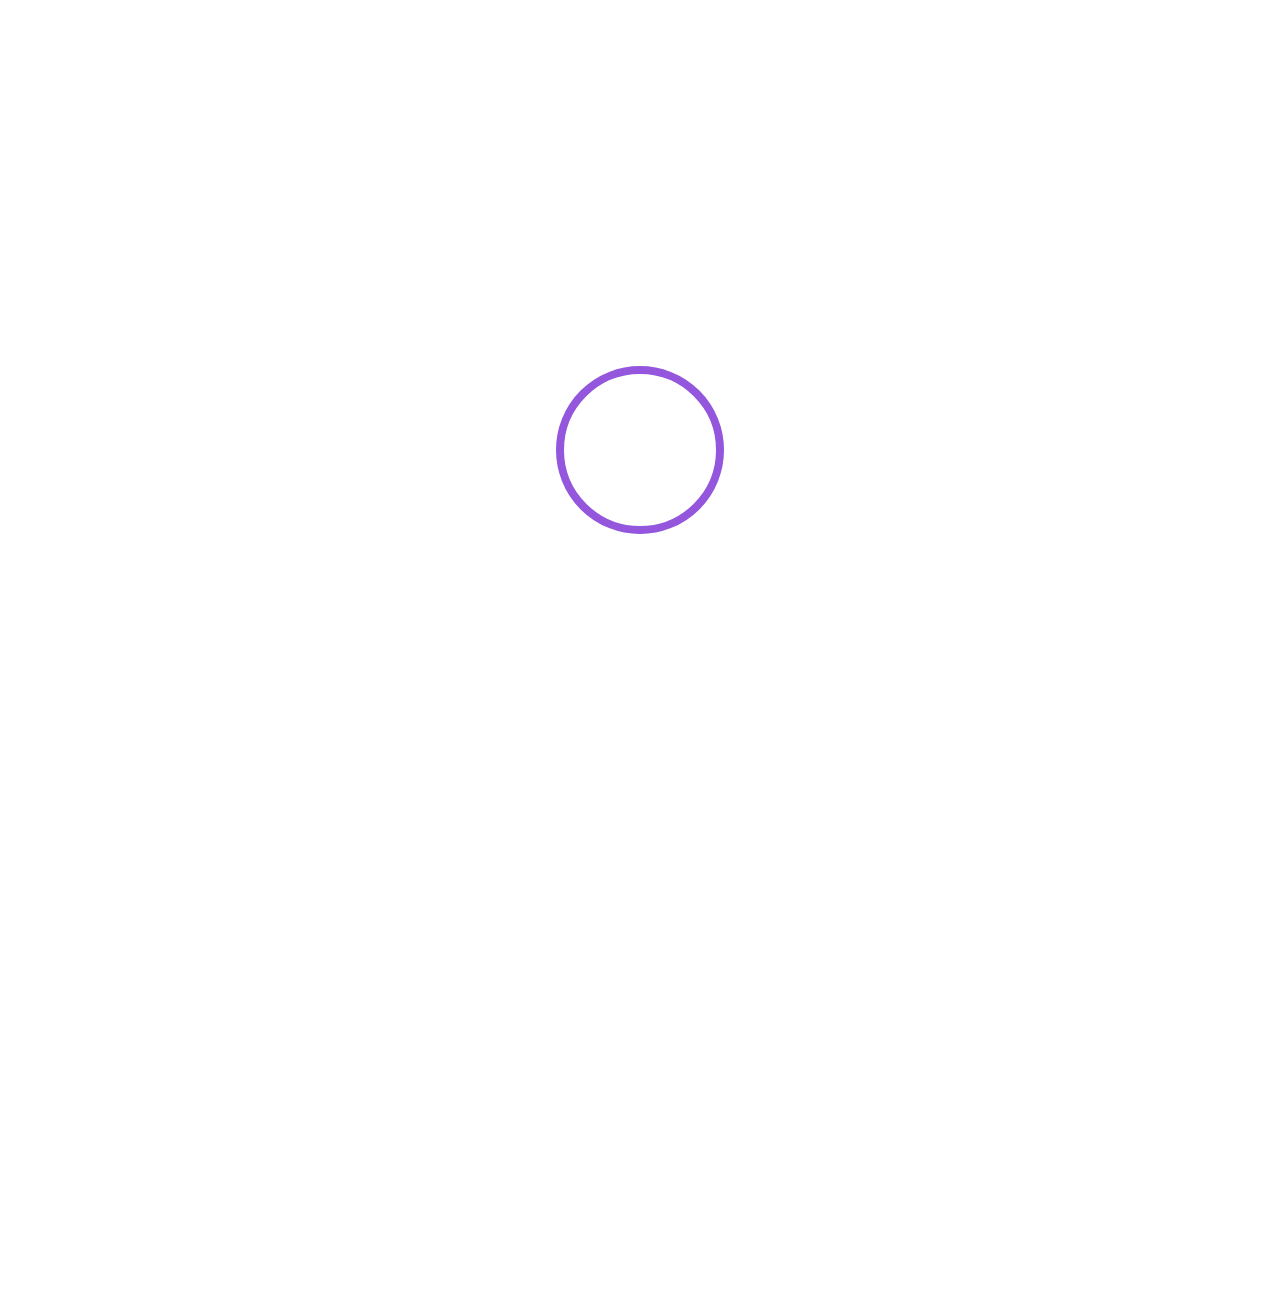
<file: index.html>
<!DOCTYPE html>
<html lang="fr">
<head>
    <meta charset="UTF-8">
    <meta name="viewport" content="width=device-width, initial-scale=1.0, user-scable=no">
    <link rel="stylesheet" href="style.css">

    <!-- Font -->
    <link rel="preconnect" href="https://fonts.googleapis.com">
    <link rel="preconnect" href="https://fonts.gstatic.com" crossorigin>
    <link href="https://fonts.googleapis.com/css2?family=Roboto:wght@100;300;400;500;700;900&display=swap" rel="stylesheet">

    <link rel="preconnect" href="https://fonts.googleapis.com">
    <link rel="preconnect" href="https://fonts.gstatic.com" crossorigin>
    <link href="https://fonts.googleapis.com/css2?family=Shrikhand&display=swap" rel="stylesheet">

    <!-- Icon -->
    <link rel="stylesheet" href="https://cdnjs.cloudflare.com/ajax/libs/font-awesome/6.2.1/css/all.min.css" integrity="sha512-MV7K8+y+gLIBoVD59lQIYicR65iaqukzvf/nwasF0nqhPay5w/9lJmVM2hMDcnK1OnMGCdVK+iQrJ7lzPJQd1w==" crossorigin="anonymous" referrerpolicy="no-referrer" />


    <title>OhMyFood</title>
</head>


<body>

    <div class="loader">
        <svg class="circular" viewBox="25 25 50 50">
          <circle class="path" cx="50" cy="50" r="20" fill="none" stroke-width="2"/>
        </svg>
    </div>

    <header>
        <a href="#" class="logo"><img src= "images/logo/ohmyfood.svg" alt="logo du site Oh My Food"></a>
    
    </header>

    <section class="banner">
        
        <div class="location">

            <div class="position-icon">
                <i class="fa-solid fa-location-dot"></i>
            </div>
            <span>Paris, Belleville</span>
        </div>


        <div class="presentation">

            <h1>Réservez le menu qui vous convient</h1>
            <p>Découvrez des restaurants d'excpetion, sélectionnés par nos soins.</p>
            <a href="#goto-restaurant" class="btn-goto-restaurant">Explorer nos restaurants</a>
        </div>



        <div class="fonctionnement">

            <h1>Fonctionnement</h1>
            <div class="etape">
                <a href="#">
                    <i class="fa-solid fa-mobile-screen-button"></i>
                    <span>Choisissez un restaurant</span>
                </a>
                <a href="#">
                    <i class="fa-solid fa-list-ul"></i>
                    <span>Composez votre menu</span>
                </a>
                <a href="#">
                    <i class="fa-solid fa-store"></i>
                    <span>Dégustez au restaurant</span>
                </a>
            </div>
        </div>
    </section>


    <section class="restaurants">    
        <h1 id="goto-restaurant">Restaurants</h1>

        <div class="liste-restaurants">

            
            <a href="Restaurants/La_palette_du_gout.html" class="restaurant nouveau-restaurant">

                <div class="container">
                    <img src="images/restaurants/jay-wennington-N_Y88TWmGwA-unsplash.jpg" alt="Restaurant la palette du goût">
                    
                    <div class="description">
                        <div class="enseigne">
                            <h2>La palette du goût</h2>
                            <span>Ménilmontant</span>
                        </div>

                        <div class="favorite-btn">
                            <div class="favorite-btn-up"></div>
                            <i class="far fa-heart heart-icon heart-empty"></i>
                            <i class="fas fa-heart heart-icon heart-full"></i>
                        </div>

                    </div>
                </div>
            </a>


            <a href="Restaurants/La_note_enchantee.html" class="restaurant nouveau-restaurant">
                
                <div class="container">
                    <img src="images/restaurants/stil-u2Lp8tXIcjw-unsplash.jpg" alt="Restaurant la note enchantée">
                    
                    <div class="description">
                        <div class="enseigne">
                            <h2>La note enchantée</h2>
                            <span>Charonne</span>
                        </div>
                        
                        <div class="favorite-btn">
                            <div class="favorite-btn-up"></div>
                            <i class="far fa-heart heart-icon heart-empty"></i>
                            <i class="fas fa-heart heart-icon heart-full"></i>
                        </div>

                    </div>
                </div>
            </a>


            <a href="Restaurants/A_la_francaise.html" class="restaurant">

                <div class="container">
                    <img src="images/restaurants/toa-heftiba-DQKerTsQwi0-unsplash.jpg" alt="À la française">
                    
                    <div class="description">
                        <div class="enseigne">
                            <h2>À la française</h2>
                            <span>Cité rouge</span>
                        </div>
                    
                        <div class="favorite-btn">
                            <div class="favorite-btn-up"></div>
                            <i class="far fa-heart heart-icon heart-empty"></i>
                            <i class="fas fa-heart heart-icon heart-full"></i>
                        </div>

                    </div>
                </div>
            </a>

            <a href="Restaurants/Le_delice_des_sens.html" class="restaurant">
            
                <div class="container">
                    <img src="images/restaurants/louis-hansel-shotsoflouis-qNBGVyOCY8Q-unsplash.jpg" alt="">
            
                    <div class="description">
                        <div class="enseigne">
                            <h2>Le délice des sens</h2>
                            <span>Folie-méricourt</span>
                        </div>

                        <div class="favorite-btn">
                            <div class="favorite-btn-up"></div>
                            <i class="far fa-heart heart-icon heart-empty"></i>
                            <i class="fas fa-heart heart-icon heart-full"></i>
                        </div>

                    </div>
                </div>
            </a>
        </div>


    </section>

    <footer>

        <p>
            <svg width="196" height="34" viewBox="0 0 196 34" fill="none" xmlns="http://www.w3.org/2000/svg">
            <path d="M13.932 7.956C17.196 7.956 19.596 8.61599 21.132 9.936C22.692 11.256 23.472 12.984 23.472 15.12C23.472 15.84 23.376 16.644 23.184 17.532C22.728 19.5 21.876 21.228 20.628 22.716C19.38 24.18 17.844 25.32 16.02 26.136C14.22 26.928 12.264 27.324 10.152 27.324C6.81599 27.324 4.34399 26.664 2.73599 25.344C1.15199 24 0.359985 22.224 0.359985 20.016C0.359985 19.272 0.455985 18.444 0.647985 17.532C1.10399 15.66 1.96799 14.004 3.23999 12.564C4.53599 11.1 6.10799 9.972 7.95599 9.18C9.82799 8.364 11.82 7.956 13.932 7.956ZM13.824 11.16C13.32 11.16 12.78 11.616 12.204 12.528C11.652 13.416 10.992 15.108 10.224 17.604C9.45599 20.1 9.07199 21.852 9.07199 22.86C9.07199 23.388 9.15599 23.748 9.32399 23.94C9.49199 24.108 9.71999 24.192 10.008 24.192C10.512 24.24 11.028 23.808 11.556 22.896C12.108 21.984 12.792 20.208 13.608 17.568C14.352 15.24 14.724 13.548 14.724 12.492C14.724 11.988 14.64 11.64 14.472 11.448C14.328 11.256 14.112 11.16 13.824 11.16Z" fill="#101010"/>
            <path d="M44.9899 22.032C44.9419 22.128 44.9179 22.272 44.9179 22.464C44.9179 22.632 44.9539 22.764 45.0259 22.86C45.1219 22.956 45.2419 23.004 45.3859 23.004C45.6739 23.004 45.9139 22.884 46.1059 22.644C46.3219 22.38 46.4659 22.248 46.5379 22.248C46.6579 22.248 46.7539 22.332 46.8259 22.5C46.8979 22.644 46.9339 22.824 46.9339 23.04C46.9579 23.736 46.7299 24.42 46.2499 25.092C45.7699 25.74 45.0619 26.28 44.1259 26.712C43.2139 27.12 42.1099 27.324 40.8139 27.324C39.2299 27.324 37.9699 26.964 37.0339 26.244C36.0979 25.5 35.6179 24.516 35.5939 23.292C35.5939 22.404 35.8099 21.408 36.2419 20.304L38.2219 15.12C38.3419 14.808 38.4019 14.556 38.4019 14.364C38.4019 14.052 38.2939 13.812 38.0779 13.644C37.8859 13.452 37.6459 13.356 37.3579 13.356C36.9019 13.356 36.4339 13.572 35.9539 14.004C35.4979 14.412 35.1259 15.084 34.8379 16.02V15.948L32.5699 23.256C32.4979 23.544 32.4619 23.796 32.4619 24.012C32.4619 24.324 32.5219 24.576 32.6419 24.768C32.7619 24.936 32.9299 25.104 33.1459 25.272C33.3139 25.44 33.4339 25.584 33.5059 25.704C33.5779 25.8 33.5899 25.932 33.5419 26.1C33.4219 26.412 33.1819 26.64 32.8219 26.784C32.4619 26.928 31.9099 27 31.1659 27H22.9579C22.3339 27 21.8779 26.904 21.5899 26.712C21.3019 26.496 21.2059 26.22 21.3019 25.884C21.3979 25.596 21.6499 25.344 22.0579 25.128C22.4179 24.936 22.7179 24.708 22.9579 24.444C23.1979 24.18 23.4019 23.76 23.5699 23.184L29.0419 5.22C29.1139 5.004 29.1499 4.824 29.1499 4.68C29.1499 4.416 29.0779 4.2 28.9339 4.032C28.8139 3.864 28.6459 3.696 28.4299 3.528C28.1899 3.336 28.0099 3.168 27.8899 3.024C27.7939 2.88 27.7819 2.688 27.8539 2.448C27.9979 1.896 28.7539 1.416 30.1219 1.00799C31.4899 0.599996 32.9179 0.395996 34.4059 0.395996C35.7979 0.395996 36.8179 0.659996 37.4659 1.188C38.1379 1.716 38.4739 2.436 38.4739 3.348C38.4739 3.876 38.3899 4.392 38.2219 4.896L36.2779 11.232C37.2139 10.008 38.1979 9.156 39.2299 8.676C40.2859 8.196 41.4259 7.956 42.6499 7.956C44.1139 7.956 45.2899 8.4 46.1779 9.288C47.0899 10.176 47.5459 11.328 47.5459 12.744C47.5459 13.488 47.4259 14.22 47.1859 14.94L44.9899 22.032Z" fill="#101010"/>
            <path d="M82.7165 22.032C82.6685 22.128 82.6445 22.272 82.6445 22.464C82.6445 22.632 82.6805 22.764 82.7525 22.86C82.8485 22.956 82.9685 23.004 83.1125 23.004C83.4005 23.004 83.6405 22.884 83.8325 22.644C84.0485 22.38 84.1925 22.248 84.2645 22.248C84.3845 22.248 84.4805 22.332 84.5525 22.5C84.6245 22.644 84.6605 22.824 84.6605 23.04C84.6845 23.736 84.4565 24.42 83.9765 25.092C83.4965 25.74 82.7885 26.28 81.8525 26.712C80.9405 27.12 79.8365 27.324 78.5405 27.324C76.9565 27.324 75.6965 26.964 74.7605 26.244C73.8245 25.5 73.3445 24.516 73.3205 23.292C73.3205 22.404 73.5365 21.408 73.9685 20.304L75.9485 15.12C76.0685 14.808 76.1285 14.556 76.1285 14.364C76.1285 14.052 76.0205 13.812 75.8045 13.644C75.6125 13.452 75.3725 13.356 75.0845 13.356C74.6765 13.356 74.2565 13.536 73.8245 13.896C73.3925 14.256 73.0085 14.82 72.6725 15.588L70.6925 22.032C70.6445 22.128 70.6205 22.272 70.6205 22.464C70.6205 22.632 70.6565 22.764 70.7285 22.86C70.8245 22.956 70.9445 23.004 71.0885 23.004C71.3765 23.004 71.6165 22.884 71.8085 22.644C72.0245 22.38 72.1685 22.248 72.2405 22.248C72.3605 22.248 72.4565 22.332 72.5285 22.5C72.6005 22.644 72.6365 22.824 72.6365 23.04C72.6605 23.736 72.4325 24.42 71.9525 25.092C71.4725 25.74 70.7645 26.28 69.8285 26.712C68.9165 27.12 67.8125 27.324 66.5165 27.324C64.9325 27.324 63.6725 26.964 62.7365 26.244C61.8005 25.5 61.3205 24.516 61.2965 23.292C61.2965 22.404 61.5125 21.408 61.9445 20.304L63.9245 15.12C64.0445 14.808 64.1045 14.556 64.1045 14.364C64.1045 14.052 63.9965 13.812 63.7805 13.644C63.5885 13.452 63.3485 13.356 63.0605 13.356C62.6525 13.356 62.2325 13.536 61.8005 13.896C61.3685 14.232 61.0085 14.784 60.7205 15.552L58.3445 23.256C58.2485 23.52 58.2005 23.772 58.2005 24.012C58.2005 24.3 58.2605 24.54 58.3805 24.732C58.5005 24.9 58.6685 25.08 58.8845 25.272C59.0525 25.416 59.1725 25.548 59.2445 25.668C59.3165 25.788 59.3285 25.932 59.2805 26.1C59.1845 26.412 58.9565 26.64 58.5965 26.784C58.2365 26.928 57.6725 27 56.9045 27H48.6965C48.0725 27 47.6285 26.904 47.3645 26.712C47.0765 26.496 46.9685 26.22 47.0405 25.884C47.1365 25.596 47.3885 25.344 47.7965 25.128C48.1565 24.936 48.4565 24.708 48.6965 24.444C48.9365 24.18 49.1405 23.76 49.3085 23.184L52.5125 12.78C52.5605 12.66 52.5845 12.492 52.5845 12.276C52.5845 12.012 52.5245 11.808 52.4045 11.664C52.3085 11.52 52.1405 11.34 51.9005 11.124C51.6605 10.932 51.4925 10.764 51.3965 10.62C51.3005 10.476 51.2885 10.284 51.3605 10.044C51.5045 9.492 52.2605 9.012 53.6285 8.604C54.9965 8.172 56.4245 7.956 57.9125 7.956C59.0885 7.956 60.0125 8.28 60.6845 8.928C61.3805 9.576 61.7165 10.464 61.6925 11.592C62.6765 10.224 63.7085 9.276 64.7885 8.748C65.8925 8.22 67.0805 7.956 68.3525 7.956C69.7445 7.956 70.8725 8.364 71.7365 9.18C72.6245 9.972 73.1165 11.016 73.2125 12.312C74.2445 10.68 75.3485 9.552 76.5245 8.928C77.7005 8.28 78.9845 7.956 80.3765 7.956C81.8405 7.956 83.0165 8.4 83.9045 9.288C84.8165 10.176 85.2725 11.328 85.2725 12.744C85.2725 13.488 85.1525 14.22 84.9125 14.94L82.7165 22.032Z" fill="#101010"/>
            <path d="M104.932 7.956C105.988 7.956 106.828 8.388 107.452 9.252C108.1 10.092 108.424 11.244 108.424 12.708C108.424 13.98 108.196 15.348 107.74 16.812C106.852 19.764 105.424 22.548 103.456 25.164C101.512 27.78 99.2675 29.88 96.7235 31.464C94.2035 33.048 91.6836 33.84 89.1636 33.84C87.9156 33.84 86.8355 33.624 85.9235 33.192C85.0355 32.76 84.3635 32.184 83.9075 31.464C83.4275 30.744 83.1875 29.976 83.1875 29.16C83.1875 28.8 83.2475 28.404 83.3675 27.972C83.5835 27.3 83.9435 26.784 84.4475 26.424C84.9515 26.064 85.5516 25.884 86.2476 25.884C87.3516 25.884 88.2515 26.256 88.9475 27C89.6675 27.768 90.1236 28.812 90.3156 30.132C91.8516 30.06 93.2675 29.4 94.5635 28.152C93.3395 27.936 92.4275 27.528 91.8275 26.928C91.2515 26.304 90.8555 25.344 90.6395 24.048L89.1995 15.228C89.1275 14.772 89.0195 14.46 88.8755 14.292C88.7555 14.1 88.5876 14.004 88.3716 14.004C88.2036 14.004 87.9995 14.088 87.7595 14.256C87.5435 14.424 87.3875 14.508 87.2915 14.508C87.0995 14.508 87.0035 14.304 87.0035 13.896C87.0035 13.56 87.0635 13.2 87.1835 12.816C87.6155 11.448 88.4196 10.296 89.5956 9.36C90.7716 8.4 92.1395 7.92 93.6995 7.92C95.2355 7.92 96.3635 8.376 97.0835 9.288C97.8275 10.2 98.3076 11.604 98.5236 13.5L99.6035 21.42C99.6755 22.02 99.8915 22.32 100.252 22.32C100.684 22.32 101.188 21.936 101.764 21.168C102.34 20.376 102.904 19.26 103.456 17.82C102.736 17.172 102.184 16.428 101.8 15.588C101.416 14.748 101.224 13.848 101.224 12.888C101.224 12.144 101.32 11.472 101.512 10.872C101.8 9.912 102.244 9.192 102.844 8.712C103.468 8.208 104.164 7.956 104.932 7.956Z" fill="#101010"/>
            <path d="M122.864 0.395996C125.432 0.395996 127.352 0.791996 128.624 1.584C129.92 2.352 130.568 3.3 130.568 4.428C130.568 5.34 130.184 6.048 129.416 6.552C128.672 7.032 127.688 7.272 126.464 7.272C125.336 7.272 124.46 6.996 123.836 6.444C123.212 5.892 122.9 5.208 122.9 4.392C122.9 3.888 123.056 3.36 123.368 2.808C122.648 2.808 122.048 2.988 121.568 3.348C121.088 3.684 120.716 4.272 120.452 5.112C120.308 5.64 120.236 6.132 120.236 6.588C120.236 7.164 120.332 7.62 120.524 7.956C120.74 8.268 121.04 8.424 121.424 8.424H123.548C124.796 8.424 125.42 8.808 125.42 9.576C125.42 9.672 125.396 9.816 125.348 10.008C125.204 10.536 124.904 10.932 124.448 11.196C124.016 11.46 123.356 11.592 122.468 11.592H121.388L117.824 23.256C117.752 23.544 117.716 23.796 117.716 24.012C117.716 24.324 117.776 24.576 117.896 24.768C118.016 24.936 118.184 25.104 118.4 25.272C118.568 25.44 118.688 25.584 118.76 25.704C118.832 25.8 118.844 25.932 118.796 26.1C118.676 26.412 118.436 26.64 118.076 26.784C117.716 26.928 117.164 27 116.42 27H108.212C107.588 27 107.132 26.904 106.844 26.712C106.556 26.496 106.46 26.22 106.556 25.884C106.652 25.596 106.904 25.344 107.312 25.128C107.672 24.936 107.972 24.708 108.212 24.444C108.452 24.18 108.656 23.76 108.824 23.184L111.632 13.968C111.752 13.608 111.812 13.236 111.812 12.852C111.812 12.372 111.704 12 111.488 11.736C111.296 11.448 110.996 11.136 110.588 10.8C110.324 10.584 110.12 10.404 109.976 10.26C109.856 10.092 109.796 9.9 109.796 9.684C109.772 9.228 109.928 8.904 110.264 8.712C110.624 8.52 111.296 8.424 112.28 8.424H113.18C113.012 7.824 112.928 7.224 112.928 6.624C112.928 6.024 113.036 5.4 113.252 4.752C113.708 3.528 114.68 2.496 116.168 1.65599C117.68 0.815996 119.912 0.395996 122.864 0.395996Z" fill="#101010"/>
            <path d="M137.084 7.956C140.348 7.956 142.748 8.61599 144.284 9.936C145.844 11.256 146.624 12.984 146.624 15.12C146.624 15.84 146.528 16.644 146.336 17.532C145.88 19.5 145.028 21.228 143.78 22.716C142.532 24.18 140.996 25.32 139.172 26.136C137.372 26.928 135.416 27.324 133.304 27.324C129.968 27.324 127.496 26.664 125.888 25.344C124.304 24 123.512 22.224 123.512 20.016C123.512 19.272 123.608 18.444 123.8 17.532C124.256 15.66 125.12 14.004 126.392 12.564C127.688 11.1 129.26 9.972 131.108 9.18C132.98 8.364 134.972 7.956 137.084 7.956ZM136.976 11.16C136.472 11.16 135.932 11.616 135.356 12.528C134.804 13.416 134.144 15.108 133.376 17.604C132.608 20.1 132.224 21.852 132.224 22.86C132.224 23.388 132.308 23.748 132.476 23.94C132.644 24.108 132.872 24.192 133.16 24.192C133.664 24.24 134.18 23.808 134.708 22.896C135.26 21.984 135.944 20.208 136.76 17.568C137.504 15.24 137.876 13.548 137.876 12.492C137.876 11.988 137.792 11.64 137.624 11.448C137.48 11.256 137.264 11.16 136.976 11.16Z" fill="#101010"/>
            <path d="M160.709 7.956C163.973 7.956 166.373 8.61599 167.909 9.936C169.469 11.256 170.249 12.984 170.249 15.12C170.249 15.84 170.153 16.644 169.961 17.532C169.505 19.5 168.653 21.228 167.405 22.716C166.157 24.18 164.621 25.32 162.797 26.136C160.997 26.928 159.041 27.324 156.929 27.324C153.593 27.324 151.121 26.664 149.513 25.344C147.929 24 147.137 22.224 147.137 20.016C147.137 19.272 147.233 18.444 147.425 17.532C147.881 15.66 148.745 14.004 150.017 12.564C151.313 11.1 152.885 9.972 154.733 9.18C156.605 8.364 158.597 7.956 160.709 7.956ZM160.601 11.16C160.097 11.16 159.557 11.616 158.981 12.528C158.429 13.416 157.769 15.108 157.001 17.604C156.233 20.1 155.849 21.852 155.849 22.86C155.849 23.388 155.933 23.748 156.101 23.94C156.269 24.108 156.497 24.192 156.785 24.192C157.289 24.24 157.805 23.808 158.333 22.896C158.885 21.984 159.569 20.208 160.385 17.568C161.129 15.24 161.501 13.548 161.501 12.492C161.501 11.988 161.417 11.64 161.249 11.448C161.105 11.256 160.889 11.16 160.601 11.16Z" fill="#101010"/>
            <path d="M190.526 21.816C190.478 22.008 190.454 22.14 190.454 22.212C190.454 22.38 190.502 22.512 190.598 22.608C190.694 22.704 190.814 22.752 190.958 22.752C191.246 22.752 191.486 22.632 191.678 22.392C191.894 22.128 192.038 21.996 192.11 21.996C192.23 21.996 192.326 22.08 192.398 22.248C192.47 22.416 192.506 22.608 192.506 22.824C192.53 23.472 192.278 24.132 191.75 24.804C191.246 25.476 190.562 26.028 189.698 26.46C188.834 26.892 187.898 27.108 186.89 27.108C185.69 27.108 184.646 26.88 183.758 26.424C182.87 25.968 182.258 25.368 181.922 24.624C181.274 25.464 180.53 26.088 179.69 26.496C178.85 26.904 177.962 27.108 177.026 27.108C175.922 27.108 174.89 26.832 173.93 26.28C172.994 25.728 172.238 24.948 171.662 23.94C171.11 22.908 170.834 21.744 170.834 20.448C170.834 18.264 171.242 16.212 172.058 14.292C172.898 12.348 174.062 10.788 175.55 9.612C177.038 8.412 178.73 7.812 180.626 7.812C181.658 7.812 182.534 7.932 183.254 8.172C183.998 8.412 184.67 8.772 185.27 9.252L186.494 5.22C186.566 5.004 186.602 4.824 186.602 4.68C186.602 4.416 186.53 4.2 186.386 4.032C186.266 3.864 186.098 3.696 185.882 3.528C185.642 3.336 185.462 3.168 185.342 3.024C185.246 2.88 185.234 2.688 185.306 2.448C185.45 1.896 186.206 1.416 187.574 1.00799C188.942 0.599996 190.37 0.395996 191.858 0.395996C193.25 0.395996 194.27 0.659996 194.918 1.188C195.59 1.716 195.926 2.436 195.926 3.348C195.926 3.876 195.842 4.392 195.674 4.896L190.526 21.816ZM184.514 11.7C184.13 11.364 183.71 11.196 183.254 11.196C182.558 11.196 181.874 11.712 181.202 12.744C180.53 13.776 179.99 15.024 179.582 16.488C179.174 17.952 178.982 19.272 179.006 20.448C179.006 21.768 179.438 22.428 180.302 22.428C180.614 22.428 180.878 22.308 181.094 22.068C181.31 21.804 181.514 21.384 181.706 20.808L184.514 11.7Z" fill="#101010"/>
            </svg>
        </p>
        <div class="proposer">
            <i class="fa-solid fa-utensils"></i>
            <a href="#">Proposer un restaurant</a>
        </div>
         <div class="partenaire">
            <i class="fa-solid fa-handshake-angle"></i>
            <a href="#">Devenir partenaire</a>
        </div>
        <a href="#">Mentions légales</a>
        <a href="mailto:OhMyFood@gmail.com">Contact</a>
    </footer>

</body>
</file>
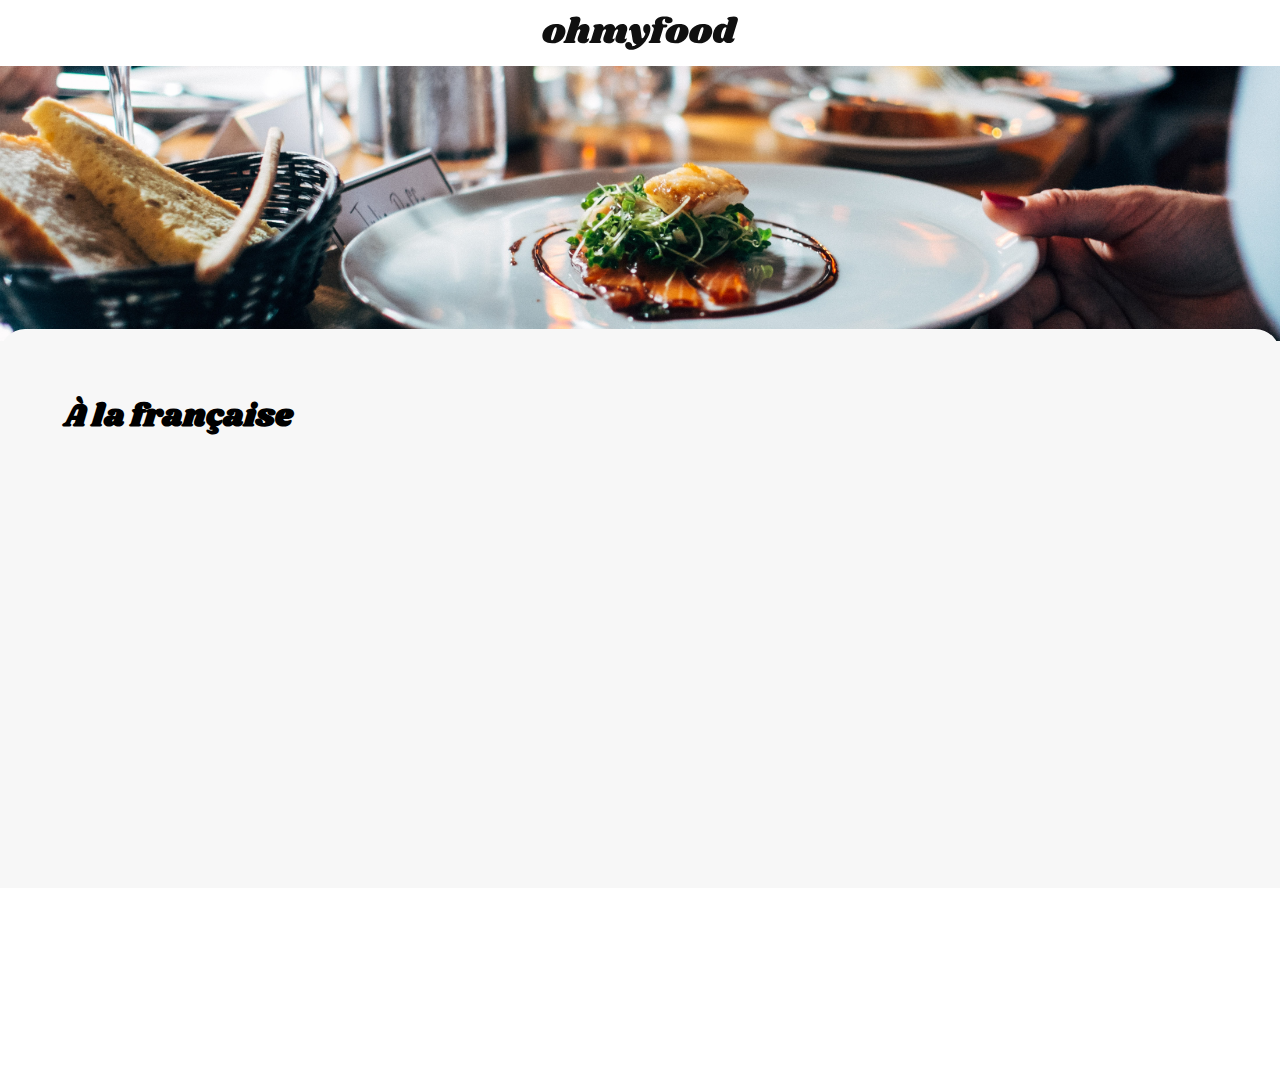
<file: Restaurants/A_la_francaise.html>
<!DOCTYPE html>
<html lang="fr">
<head>
    <meta charset="UTF-8">
    <meta name="viewport" content="width=device-width, initial-scale=1.0, user-scable=no">
    <link rel="stylesheet" href="style_restaurants.css">
    <link rel="stylesheet" href="../style.css">

    <!-- Font -->
    <link rel="preconnect" href="https://fonts.googleapis.com">
    <link rel="preconnect" href="https://fonts.gstatic.com" crossorigin>
    <link href="https://fonts.googleapis.com/css2?family=Roboto:wght@100;300;400;500;700;900&display=swap" rel="stylesheet">

    <link rel="preconnect" href="https://fonts.googleapis.com">
    <link rel="preconnect" href="https://fonts.gstatic.com" crossorigin>
    <link href="https://fonts.googleapis.com/css2?family=Shrikhand&display=swap" rel="stylesheet">

    <!-- Icon -->
    <link rel="stylesheet" href="https://cdnjs.cloudflare.com/ajax/libs/font-awesome/6.2.1/css/all.min.css" integrity="sha512-MV7K8+y+gLIBoVD59lQIYicR65iaqukzvf/nwasF0nqhPay5w/9lJmVM2hMDcnK1OnMGCdVK+iQrJ7lzPJQd1w==" crossorigin="anonymous" referrerpolicy="no-referrer" />


    <title>OhMyFood</title>


</head>
<body>
    <header>

        <div class="retour">
            <a href="../index.html"><i class="fa-solid fa-arrow-left"></i></a>
        </div>
        <a href="#" class="logo"><img src= "../images/logo/ohmyfood.svg" alt="logo du site Oh My Food"></a>
    
    </header>

    <main>
        <img class="banniere" src="../images/restaurants/jay-wennington-N_Y88TWmGwA-unsplash.jpg" alt="Restaurant la palette du goût">
        
        <section class="menu">


                <div class="enseigne">
                    <h1>À la française</h1>

                    <div class="favorite-btn">
                        <div class="favorite-btn-up"></div>
                        <i class="far fa-heart heart-icon heart-empty"></i>
                        <i class="fas fa-heart heart-icon heart-full"></i>
                    </div>
                </div>


                <form>
                    
                    <div class="categorie-menu entrees">
                        <h2>Entrées</h2>
                        <div class="liste">
                            <div class="produit delay1-1">
                                    <div class="description">
                                        <h3>Tartare de poulpe acidulé</h3>
                                        <span>Aux zestes d'orange</span>
                                        <h4>25€</h4>
                                    </div>
                                    <div class="icon-check">
                                        <i class="fa-solid fa-check"></i>
                                    </div>
                            </div>

                            <div class="produit delay1-2">
                                    <div class="description">
                                        <h3>Velouté de légumes d'antan</h3>
                                        <span>Carotte, panais, topinambour</span>
                                        <h4>35€</h4>
                                    </div>
                                    <div class="icon-check">
                                        <i class="fa-solid fa-check"></i>
                                    </div>
                            </div>
                            
                            <div class="produit delay1-3">
                                    <div class="description">
                                        <h3>Soupe à l'oignon</h3>
                                        <span>Revisitée</span>
                                        <h4>20€</h4>
                                    </div>
                                    <div class="icon-check">
                                        <i class="fa-solid fa-check"></i>
                                    </div>
                            </div>

                        </div>

                    </div>

                    <div class="categorie-menu plats">
                        <h2>Plats</h2>
                        <div class="liste">

                            <div class="produit delay2-1">
                                    <div class="description">
                                        <h3>Coquilles Saint-Jacques</h3>
                                        <span>Accompagnées d'une purée de panais</span>
                                        <h4>40€</h4>
                                    </div>
                                    <div class="icon-check">
                                        <i class="fa-solid fa-check"></i>
                                    </div>
                            </div>

                            <div class="produit delay2-2">
                                    <div class="description">
                                        <h3>Magret de canard</h3>
                                        <span>Et parmentier de pommes de terre</span>
                                        <h4>35€</h4>
                                    </div>
                                    <div class="icon-check">
                                        <i class="fa-solid fa-check"></i>
                                    </div>
                            </div>

                            <div class="produit delay2-3">
                                    <div class="description">
                                        <h3>Pigeonneau d’Ille-et-Vilaine</h3>
                                        <span>Sur son lit de gnocchis aux légumes</span>
                                        <h4>44€</h4>
                                    </div>
                                    <div class="icon-check">
                                        <i class="fa-solid fa-check"></i>
                                    </div>
                            </div>

                        </div>

                    </div>

                    <div class="categorie-menu desserts">
                        <h2>Desserts</h2>

                        <div class="liste">

                            <div class="produit delay3-1">
                                    <div class="description">
                                        <h3>Pétales de violettes glacés</h3>
                                        <span>Et purée de noisettes</span>
                                        <h4>18€</h4>
                                    </div>
                                    <div class="icon-check">
                                        <i class="fa-solid fa-check"></i>
                                    </div>
                            </div>

                            <div class="produit delay3-2">
                                    <div class="description">
                                        <h3>Fondant au chocolat</h3>
                                        <span>Revisité</span>
                                        <h4>22€</h4>
                                    </div>
                                    <div class="icon-check">
                                        <i class="fa-solid fa-check"></i>
                                    </div>
                            </div>


                            <div class="produit delay3-3">
                                    <div class="description">
                                        <h3>Millefeuille croustillant</h3>
                                        <span>Myrtilles et pâte d’amande</span>
                                        <h4>23€</h4>
                                    </div>
                                    <div class="icon-check">
                                        <i class="fa-solid fa-check"></i>
                                    </div>
                            </div>
                            
                        </div>
                        
                    </div>
                    
                    <div class="commander delay4-1">
                        <input type="submit" id="commande">
                        <label for="commande">
                            <span>Commander</span>
                        </label>
                    </div>

                </form>



        </section>
    </main>


    <footer>

        <p>
            <svg width="196" height="34" viewBox="0 0 196 34" fill="none" xmlns="http://www.w3.org/2000/svg">
            <path d="M13.932 7.956C17.196 7.956 19.596 8.61599 21.132 9.936C22.692 11.256 23.472 12.984 23.472 15.12C23.472 15.84 23.376 16.644 23.184 17.532C22.728 19.5 21.876 21.228 20.628 22.716C19.38 24.18 17.844 25.32 16.02 26.136C14.22 26.928 12.264 27.324 10.152 27.324C6.81599 27.324 4.34399 26.664 2.73599 25.344C1.15199 24 0.359985 22.224 0.359985 20.016C0.359985 19.272 0.455985 18.444 0.647985 17.532C1.10399 15.66 1.96799 14.004 3.23999 12.564C4.53599 11.1 6.10799 9.972 7.95599 9.18C9.82799 8.364 11.82 7.956 13.932 7.956ZM13.824 11.16C13.32 11.16 12.78 11.616 12.204 12.528C11.652 13.416 10.992 15.108 10.224 17.604C9.45599 20.1 9.07199 21.852 9.07199 22.86C9.07199 23.388 9.15599 23.748 9.32399 23.94C9.49199 24.108 9.71999 24.192 10.008 24.192C10.512 24.24 11.028 23.808 11.556 22.896C12.108 21.984 12.792 20.208 13.608 17.568C14.352 15.24 14.724 13.548 14.724 12.492C14.724 11.988 14.64 11.64 14.472 11.448C14.328 11.256 14.112 11.16 13.824 11.16Z" fill="#101010"/>
            <path d="M44.9899 22.032C44.9419 22.128 44.9179 22.272 44.9179 22.464C44.9179 22.632 44.9539 22.764 45.0259 22.86C45.1219 22.956 45.2419 23.004 45.3859 23.004C45.6739 23.004 45.9139 22.884 46.1059 22.644C46.3219 22.38 46.4659 22.248 46.5379 22.248C46.6579 22.248 46.7539 22.332 46.8259 22.5C46.8979 22.644 46.9339 22.824 46.9339 23.04C46.9579 23.736 46.7299 24.42 46.2499 25.092C45.7699 25.74 45.0619 26.28 44.1259 26.712C43.2139 27.12 42.1099 27.324 40.8139 27.324C39.2299 27.324 37.9699 26.964 37.0339 26.244C36.0979 25.5 35.6179 24.516 35.5939 23.292C35.5939 22.404 35.8099 21.408 36.2419 20.304L38.2219 15.12C38.3419 14.808 38.4019 14.556 38.4019 14.364C38.4019 14.052 38.2939 13.812 38.0779 13.644C37.8859 13.452 37.6459 13.356 37.3579 13.356C36.9019 13.356 36.4339 13.572 35.9539 14.004C35.4979 14.412 35.1259 15.084 34.8379 16.02V15.948L32.5699 23.256C32.4979 23.544 32.4619 23.796 32.4619 24.012C32.4619 24.324 32.5219 24.576 32.6419 24.768C32.7619 24.936 32.9299 25.104 33.1459 25.272C33.3139 25.44 33.4339 25.584 33.5059 25.704C33.5779 25.8 33.5899 25.932 33.5419 26.1C33.4219 26.412 33.1819 26.64 32.8219 26.784C32.4619 26.928 31.9099 27 31.1659 27H22.9579C22.3339 27 21.8779 26.904 21.5899 26.712C21.3019 26.496 21.2059 26.22 21.3019 25.884C21.3979 25.596 21.6499 25.344 22.0579 25.128C22.4179 24.936 22.7179 24.708 22.9579 24.444C23.1979 24.18 23.4019 23.76 23.5699 23.184L29.0419 5.22C29.1139 5.004 29.1499 4.824 29.1499 4.68C29.1499 4.416 29.0779 4.2 28.9339 4.032C28.8139 3.864 28.6459 3.696 28.4299 3.528C28.1899 3.336 28.0099 3.168 27.8899 3.024C27.7939 2.88 27.7819 2.688 27.8539 2.448C27.9979 1.896 28.7539 1.416 30.1219 1.00799C31.4899 0.599996 32.9179 0.395996 34.4059 0.395996C35.7979 0.395996 36.8179 0.659996 37.4659 1.188C38.1379 1.716 38.4739 2.436 38.4739 3.348C38.4739 3.876 38.3899 4.392 38.2219 4.896L36.2779 11.232C37.2139 10.008 38.1979 9.156 39.2299 8.676C40.2859 8.196 41.4259 7.956 42.6499 7.956C44.1139 7.956 45.2899 8.4 46.1779 9.288C47.0899 10.176 47.5459 11.328 47.5459 12.744C47.5459 13.488 47.4259 14.22 47.1859 14.94L44.9899 22.032Z" fill="#101010"/>
            <path d="M82.7165 22.032C82.6685 22.128 82.6445 22.272 82.6445 22.464C82.6445 22.632 82.6805 22.764 82.7525 22.86C82.8485 22.956 82.9685 23.004 83.1125 23.004C83.4005 23.004 83.6405 22.884 83.8325 22.644C84.0485 22.38 84.1925 22.248 84.2645 22.248C84.3845 22.248 84.4805 22.332 84.5525 22.5C84.6245 22.644 84.6605 22.824 84.6605 23.04C84.6845 23.736 84.4565 24.42 83.9765 25.092C83.4965 25.74 82.7885 26.28 81.8525 26.712C80.9405 27.12 79.8365 27.324 78.5405 27.324C76.9565 27.324 75.6965 26.964 74.7605 26.244C73.8245 25.5 73.3445 24.516 73.3205 23.292C73.3205 22.404 73.5365 21.408 73.9685 20.304L75.9485 15.12C76.0685 14.808 76.1285 14.556 76.1285 14.364C76.1285 14.052 76.0205 13.812 75.8045 13.644C75.6125 13.452 75.3725 13.356 75.0845 13.356C74.6765 13.356 74.2565 13.536 73.8245 13.896C73.3925 14.256 73.0085 14.82 72.6725 15.588L70.6925 22.032C70.6445 22.128 70.6205 22.272 70.6205 22.464C70.6205 22.632 70.6565 22.764 70.7285 22.86C70.8245 22.956 70.9445 23.004 71.0885 23.004C71.3765 23.004 71.6165 22.884 71.8085 22.644C72.0245 22.38 72.1685 22.248 72.2405 22.248C72.3605 22.248 72.4565 22.332 72.5285 22.5C72.6005 22.644 72.6365 22.824 72.6365 23.04C72.6605 23.736 72.4325 24.42 71.9525 25.092C71.4725 25.74 70.7645 26.28 69.8285 26.712C68.9165 27.12 67.8125 27.324 66.5165 27.324C64.9325 27.324 63.6725 26.964 62.7365 26.244C61.8005 25.5 61.3205 24.516 61.2965 23.292C61.2965 22.404 61.5125 21.408 61.9445 20.304L63.9245 15.12C64.0445 14.808 64.1045 14.556 64.1045 14.364C64.1045 14.052 63.9965 13.812 63.7805 13.644C63.5885 13.452 63.3485 13.356 63.0605 13.356C62.6525 13.356 62.2325 13.536 61.8005 13.896C61.3685 14.232 61.0085 14.784 60.7205 15.552L58.3445 23.256C58.2485 23.52 58.2005 23.772 58.2005 24.012C58.2005 24.3 58.2605 24.54 58.3805 24.732C58.5005 24.9 58.6685 25.08 58.8845 25.272C59.0525 25.416 59.1725 25.548 59.2445 25.668C59.3165 25.788 59.3285 25.932 59.2805 26.1C59.1845 26.412 58.9565 26.64 58.5965 26.784C58.2365 26.928 57.6725 27 56.9045 27H48.6965C48.0725 27 47.6285 26.904 47.3645 26.712C47.0765 26.496 46.9685 26.22 47.0405 25.884C47.1365 25.596 47.3885 25.344 47.7965 25.128C48.1565 24.936 48.4565 24.708 48.6965 24.444C48.9365 24.18 49.1405 23.76 49.3085 23.184L52.5125 12.78C52.5605 12.66 52.5845 12.492 52.5845 12.276C52.5845 12.012 52.5245 11.808 52.4045 11.664C52.3085 11.52 52.1405 11.34 51.9005 11.124C51.6605 10.932 51.4925 10.764 51.3965 10.62C51.3005 10.476 51.2885 10.284 51.3605 10.044C51.5045 9.492 52.2605 9.012 53.6285 8.604C54.9965 8.172 56.4245 7.956 57.9125 7.956C59.0885 7.956 60.0125 8.28 60.6845 8.928C61.3805 9.576 61.7165 10.464 61.6925 11.592C62.6765 10.224 63.7085 9.276 64.7885 8.748C65.8925 8.22 67.0805 7.956 68.3525 7.956C69.7445 7.956 70.8725 8.364 71.7365 9.18C72.6245 9.972 73.1165 11.016 73.2125 12.312C74.2445 10.68 75.3485 9.552 76.5245 8.928C77.7005 8.28 78.9845 7.956 80.3765 7.956C81.8405 7.956 83.0165 8.4 83.9045 9.288C84.8165 10.176 85.2725 11.328 85.2725 12.744C85.2725 13.488 85.1525 14.22 84.9125 14.94L82.7165 22.032Z" fill="#101010"/>
            <path d="M104.932 7.956C105.988 7.956 106.828 8.388 107.452 9.252C108.1 10.092 108.424 11.244 108.424 12.708C108.424 13.98 108.196 15.348 107.74 16.812C106.852 19.764 105.424 22.548 103.456 25.164C101.512 27.78 99.2675 29.88 96.7235 31.464C94.2035 33.048 91.6836 33.84 89.1636 33.84C87.9156 33.84 86.8355 33.624 85.9235 33.192C85.0355 32.76 84.3635 32.184 83.9075 31.464C83.4275 30.744 83.1875 29.976 83.1875 29.16C83.1875 28.8 83.2475 28.404 83.3675 27.972C83.5835 27.3 83.9435 26.784 84.4475 26.424C84.9515 26.064 85.5516 25.884 86.2476 25.884C87.3516 25.884 88.2515 26.256 88.9475 27C89.6675 27.768 90.1236 28.812 90.3156 30.132C91.8516 30.06 93.2675 29.4 94.5635 28.152C93.3395 27.936 92.4275 27.528 91.8275 26.928C91.2515 26.304 90.8555 25.344 90.6395 24.048L89.1995 15.228C89.1275 14.772 89.0195 14.46 88.8755 14.292C88.7555 14.1 88.5876 14.004 88.3716 14.004C88.2036 14.004 87.9995 14.088 87.7595 14.256C87.5435 14.424 87.3875 14.508 87.2915 14.508C87.0995 14.508 87.0035 14.304 87.0035 13.896C87.0035 13.56 87.0635 13.2 87.1835 12.816C87.6155 11.448 88.4196 10.296 89.5956 9.36C90.7716 8.4 92.1395 7.92 93.6995 7.92C95.2355 7.92 96.3635 8.376 97.0835 9.288C97.8275 10.2 98.3076 11.604 98.5236 13.5L99.6035 21.42C99.6755 22.02 99.8915 22.32 100.252 22.32C100.684 22.32 101.188 21.936 101.764 21.168C102.34 20.376 102.904 19.26 103.456 17.82C102.736 17.172 102.184 16.428 101.8 15.588C101.416 14.748 101.224 13.848 101.224 12.888C101.224 12.144 101.32 11.472 101.512 10.872C101.8 9.912 102.244 9.192 102.844 8.712C103.468 8.208 104.164 7.956 104.932 7.956Z" fill="#101010"/>
            <path d="M122.864 0.395996C125.432 0.395996 127.352 0.791996 128.624 1.584C129.92 2.352 130.568 3.3 130.568 4.428C130.568 5.34 130.184 6.048 129.416 6.552C128.672 7.032 127.688 7.272 126.464 7.272C125.336 7.272 124.46 6.996 123.836 6.444C123.212 5.892 122.9 5.208 122.9 4.392C122.9 3.888 123.056 3.36 123.368 2.808C122.648 2.808 122.048 2.988 121.568 3.348C121.088 3.684 120.716 4.272 120.452 5.112C120.308 5.64 120.236 6.132 120.236 6.588C120.236 7.164 120.332 7.62 120.524 7.956C120.74 8.268 121.04 8.424 121.424 8.424H123.548C124.796 8.424 125.42 8.808 125.42 9.576C125.42 9.672 125.396 9.816 125.348 10.008C125.204 10.536 124.904 10.932 124.448 11.196C124.016 11.46 123.356 11.592 122.468 11.592H121.388L117.824 23.256C117.752 23.544 117.716 23.796 117.716 24.012C117.716 24.324 117.776 24.576 117.896 24.768C118.016 24.936 118.184 25.104 118.4 25.272C118.568 25.44 118.688 25.584 118.76 25.704C118.832 25.8 118.844 25.932 118.796 26.1C118.676 26.412 118.436 26.64 118.076 26.784C117.716 26.928 117.164 27 116.42 27H108.212C107.588 27 107.132 26.904 106.844 26.712C106.556 26.496 106.46 26.22 106.556 25.884C106.652 25.596 106.904 25.344 107.312 25.128C107.672 24.936 107.972 24.708 108.212 24.444C108.452 24.18 108.656 23.76 108.824 23.184L111.632 13.968C111.752 13.608 111.812 13.236 111.812 12.852C111.812 12.372 111.704 12 111.488 11.736C111.296 11.448 110.996 11.136 110.588 10.8C110.324 10.584 110.12 10.404 109.976 10.26C109.856 10.092 109.796 9.9 109.796 9.684C109.772 9.228 109.928 8.904 110.264 8.712C110.624 8.52 111.296 8.424 112.28 8.424H113.18C113.012 7.824 112.928 7.224 112.928 6.624C112.928 6.024 113.036 5.4 113.252 4.752C113.708 3.528 114.68 2.496 116.168 1.65599C117.68 0.815996 119.912 0.395996 122.864 0.395996Z" fill="#101010"/>
            <path d="M137.084 7.956C140.348 7.956 142.748 8.61599 144.284 9.936C145.844 11.256 146.624 12.984 146.624 15.12C146.624 15.84 146.528 16.644 146.336 17.532C145.88 19.5 145.028 21.228 143.78 22.716C142.532 24.18 140.996 25.32 139.172 26.136C137.372 26.928 135.416 27.324 133.304 27.324C129.968 27.324 127.496 26.664 125.888 25.344C124.304 24 123.512 22.224 123.512 20.016C123.512 19.272 123.608 18.444 123.8 17.532C124.256 15.66 125.12 14.004 126.392 12.564C127.688 11.1 129.26 9.972 131.108 9.18C132.98 8.364 134.972 7.956 137.084 7.956ZM136.976 11.16C136.472 11.16 135.932 11.616 135.356 12.528C134.804 13.416 134.144 15.108 133.376 17.604C132.608 20.1 132.224 21.852 132.224 22.86C132.224 23.388 132.308 23.748 132.476 23.94C132.644 24.108 132.872 24.192 133.16 24.192C133.664 24.24 134.18 23.808 134.708 22.896C135.26 21.984 135.944 20.208 136.76 17.568C137.504 15.24 137.876 13.548 137.876 12.492C137.876 11.988 137.792 11.64 137.624 11.448C137.48 11.256 137.264 11.16 136.976 11.16Z" fill="#101010"/>
            <path d="M160.709 7.956C163.973 7.956 166.373 8.61599 167.909 9.936C169.469 11.256 170.249 12.984 170.249 15.12C170.249 15.84 170.153 16.644 169.961 17.532C169.505 19.5 168.653 21.228 167.405 22.716C166.157 24.18 164.621 25.32 162.797 26.136C160.997 26.928 159.041 27.324 156.929 27.324C153.593 27.324 151.121 26.664 149.513 25.344C147.929 24 147.137 22.224 147.137 20.016C147.137 19.272 147.233 18.444 147.425 17.532C147.881 15.66 148.745 14.004 150.017 12.564C151.313 11.1 152.885 9.972 154.733 9.18C156.605 8.364 158.597 7.956 160.709 7.956ZM160.601 11.16C160.097 11.16 159.557 11.616 158.981 12.528C158.429 13.416 157.769 15.108 157.001 17.604C156.233 20.1 155.849 21.852 155.849 22.86C155.849 23.388 155.933 23.748 156.101 23.94C156.269 24.108 156.497 24.192 156.785 24.192C157.289 24.24 157.805 23.808 158.333 22.896C158.885 21.984 159.569 20.208 160.385 17.568C161.129 15.24 161.501 13.548 161.501 12.492C161.501 11.988 161.417 11.64 161.249 11.448C161.105 11.256 160.889 11.16 160.601 11.16Z" fill="#101010"/>
            <path d="M190.526 21.816C190.478 22.008 190.454 22.14 190.454 22.212C190.454 22.38 190.502 22.512 190.598 22.608C190.694 22.704 190.814 22.752 190.958 22.752C191.246 22.752 191.486 22.632 191.678 22.392C191.894 22.128 192.038 21.996 192.11 21.996C192.23 21.996 192.326 22.08 192.398 22.248C192.47 22.416 192.506 22.608 192.506 22.824C192.53 23.472 192.278 24.132 191.75 24.804C191.246 25.476 190.562 26.028 189.698 26.46C188.834 26.892 187.898 27.108 186.89 27.108C185.69 27.108 184.646 26.88 183.758 26.424C182.87 25.968 182.258 25.368 181.922 24.624C181.274 25.464 180.53 26.088 179.69 26.496C178.85 26.904 177.962 27.108 177.026 27.108C175.922 27.108 174.89 26.832 173.93 26.28C172.994 25.728 172.238 24.948 171.662 23.94C171.11 22.908 170.834 21.744 170.834 20.448C170.834 18.264 171.242 16.212 172.058 14.292C172.898 12.348 174.062 10.788 175.55 9.612C177.038 8.412 178.73 7.812 180.626 7.812C181.658 7.812 182.534 7.932 183.254 8.172C183.998 8.412 184.67 8.772 185.27 9.252L186.494 5.22C186.566 5.004 186.602 4.824 186.602 4.68C186.602 4.416 186.53 4.2 186.386 4.032C186.266 3.864 186.098 3.696 185.882 3.528C185.642 3.336 185.462 3.168 185.342 3.024C185.246 2.88 185.234 2.688 185.306 2.448C185.45 1.896 186.206 1.416 187.574 1.00799C188.942 0.599996 190.37 0.395996 191.858 0.395996C193.25 0.395996 194.27 0.659996 194.918 1.188C195.59 1.716 195.926 2.436 195.926 3.348C195.926 3.876 195.842 4.392 195.674 4.896L190.526 21.816ZM184.514 11.7C184.13 11.364 183.71 11.196 183.254 11.196C182.558 11.196 181.874 11.712 181.202 12.744C180.53 13.776 179.99 15.024 179.582 16.488C179.174 17.952 178.982 19.272 179.006 20.448C179.006 21.768 179.438 22.428 180.302 22.428C180.614 22.428 180.878 22.308 181.094 22.068C181.31 21.804 181.514 21.384 181.706 20.808L184.514 11.7Z" fill="#101010"/>
            </svg>
        </p>
        <div class="proposer">
            <i class="fa-solid fa-utensils"></i>
            <span>Proposer un restaurant</span>
        </div>
         <div class="partenaire">
            <i class="fa-solid fa-handshake-angle"></i>
            <span>Devenir partenaire</span>
        </div>
        <span>Mentions légales</span>
        <span>Contact</span>
    </footer>

</body>
</file>
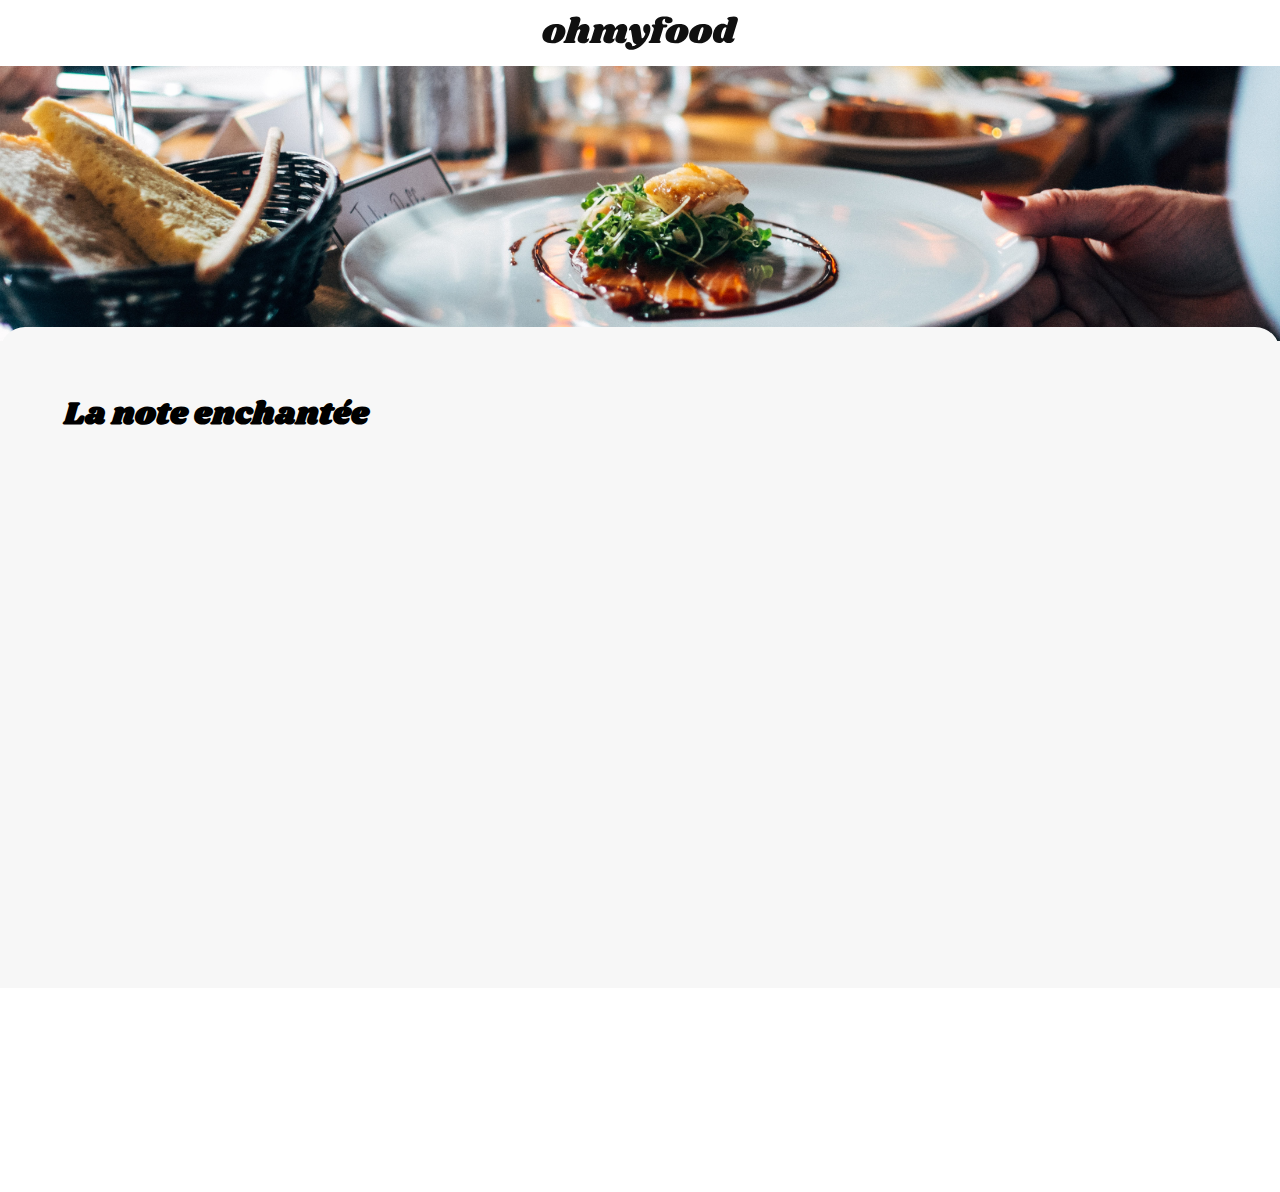
<file: Restaurants/La_note_enchantee.html>
<!DOCTYPE html>
<html lang="fr">
<head>
    <meta charset="UTF-8">
    <meta name="viewport" content="width=device-width, initial-scale=1.0, user-scable=no">
    <link rel="stylesheet" href="style_restaurants.css">
    <link rel="stylesheet" href="../style.css">

    <!-- Font -->
    <link rel="preconnect" href="https://fonts.googleapis.com">
    <link rel="preconnect" href="https://fonts.gstatic.com" crossorigin>
    <link href="https://fonts.googleapis.com/css2?family=Roboto:wght@100;300;400;500;700;900&display=swap" rel="stylesheet">

    <link rel="preconnect" href="https://fonts.googleapis.com">
    <link rel="preconnect" href="https://fonts.gstatic.com" crossorigin>
    <link href="https://fonts.googleapis.com/css2?family=Shrikhand&display=swap" rel="stylesheet">

    <!-- Icon -->
    <link rel="stylesheet" href="https://cdnjs.cloudflare.com/ajax/libs/font-awesome/6.2.1/css/all.min.css" integrity="sha512-MV7K8+y+gLIBoVD59lQIYicR65iaqukzvf/nwasF0nqhPay5w/9lJmVM2hMDcnK1OnMGCdVK+iQrJ7lzPJQd1w==" crossorigin="anonymous" referrerpolicy="no-referrer" />


    <title>OhMyFood</title>


</head>
<body>
    <header>

        <div class="retour">
            <a href="../index.html"><i class="fa-solid fa-arrow-left"></i></a>
        </div>
        <a href="#" class="logo"><img src= "../images/logo/ohmyfood.svg" alt="logo du site Oh My Food"></a>
    
    </header>

    <main>
        <img class="banniere" src="../images/restaurants/jay-wennington-N_Y88TWmGwA-unsplash.jpg" alt="Restaurant la palette du goût">
        
        <section class="menu">


                <div class="enseigne">
                    <h1>La note enchantée</h1>

                    <div class="favorite-btn">
                        <div class="favorite-btn-up"></div>
                        <i class="far fa-heart heart-icon heart-empty"></i>
                        <i class="fas fa-heart heart-icon heart-full"></i>
                    </div>
                </div>


                <form>
                    
                    <div class="categorie-menu  entrees">
                        <h2>Entrées</h2>
                        <div class="liste">
                            <div class="produit delay1-1">
                                    <div class="description">
                                        <h3>Ravioles de foie gras </h3>
                                        <span>Accompagnés de leur crème à la truffe</span>
                                        <h4>25€</h4>
                                    </div>
                                    <div class="icon-check">
                                        <i class="fa-solid fa-check"></i>
                                    </div>
                            </div>

                            <div class="produit delay1-2">
                                    <div class="description">
                                        <h3>Caviar osciètre </h3>
                                        <span>Sur blini à la farine de blé noir</span>
                                        <h4>35€</h4>
                                    </div>
                                    <div class="icon-check">
                                        <i class="fa-solid fa-check"></i>
                                    </div>
                            </div>
                            
                            <div class="produit delay1-3">
                                    <div class="description">
                                        <h3>Homard et espuma de potiron</h3>
                                        <span>Mariné aux zestes d'orange</span>
                                        <h4>20€</h4>
                                    </div>
                                    <div class="icon-check">
                                        <i class="fa-solid fa-check"></i>
                                    </div>
                            </div>

                            <div class="produit delay1-4">
                                    <div class="description">
                                        <h3>Foie gras de canard cuit entier</h3>
                                        <span>Confiture de figue et pain toasté</span>
                                        <h4>35€</h4>
                                    </div>
                                    <div class="icon-check">
                                        <i class="fa-solid fa-check"></i>
                                    </div>
                            </div>

                        </div>

                    </div>

                    <div class="categorie-menu  plats">
                        <h2>Plats</h2>
                        <div class="liste">

                            <div class="produit delay2-1">
                                    <div class="description">
                                        <h3>Noix de coquilles Saint-Jacques</h3>
                                        <span>Sur lit de purée de céleri-rave</span>
                                        <h4>40€</h4>
                                    </div>
                                    <div class="icon-check">
                                        <i class="fa-solid fa-check"></i>
                                    </div>
                            </div>

                            <div class="produit delay2-2">
                                    <div class="description">
                                        <h3>Langoustine poêlée</h3>
                                        <span>Purée de patate douce</span>
                                        <h4>35€</h4>
                                    </div>
                                    <div class="icon-check">
                                        <i class="fa-solid fa-check"></i>
                                    </div>
                            </div>

                            <div class="produit delay2-3">
                                    <div class="description">
                                        <h3>Mijoté de queue de boeuf</h3>
                                        <span>Et riz sauvage aux zestes de citron</span>
                                        <h4>44€</h4>
                                    </div>
                                    <div class="icon-check">
                                        <i class="fa-solid fa-check"></i>
                                    </div>
                            </div>

                        </div>

                    </div>

                    <div class="categorie-menu  desserts">
                        <h2>Desserts</h2>

                        <div class="liste">

                            <div class="produit delay3-1">
                                    <div class="description">
                                        <h3>Macaron noisette et chocolat</h3>
                                        <span>Glace au caramel brun et sel de Guérande</span>
                                        <h4>18€</h4>
                                    </div>
                                    <div class="icon-check">
                                        <i class="fa-solid fa-check"></i>
                                    </div>
                            </div>

                            <div class="produit delay3-2">
                                    <div class="description">
                                        <h3>Baba au rhum revisité </h3>
                                        <span>Avec son coulis de citron</span>
                                        <h4>22€</h4>
                                    </div>
                                    <div class="icon-check">
                                        <i class="fa-solid fa-check"></i>
                                    </div>
                            </div>


                            <div class="produit delay3-3">
                                    <div class="description">
                                        <h3>Tarte au citron meringuée</h3>
                                        <span>Déstructurée</span>
                                        <h4>23€</h4>
                                    </div>
                                    <div class="icon-check">
                                        <i class="fa-solid fa-check"></i>
                                    </div>
                            </div>
                            
                        </div>
                        
                    </div>
                    
                    <div class="commander delay4-1">
                        <input type="submit" id="commande">
                        <label for="commande">
                            <span>Commander</span>
                        </label>
                    </div>

                </form>



        </section>
    </main>


    <footer>

        <p>
            <svg width="196" height="34" viewBox="0 0 196 34" fill="none" xmlns="http://www.w3.org/2000/svg">
            <path d="M13.932 7.956C17.196 7.956 19.596 8.61599 21.132 9.936C22.692 11.256 23.472 12.984 23.472 15.12C23.472 15.84 23.376 16.644 23.184 17.532C22.728 19.5 21.876 21.228 20.628 22.716C19.38 24.18 17.844 25.32 16.02 26.136C14.22 26.928 12.264 27.324 10.152 27.324C6.81599 27.324 4.34399 26.664 2.73599 25.344C1.15199 24 0.359985 22.224 0.359985 20.016C0.359985 19.272 0.455985 18.444 0.647985 17.532C1.10399 15.66 1.96799 14.004 3.23999 12.564C4.53599 11.1 6.10799 9.972 7.95599 9.18C9.82799 8.364 11.82 7.956 13.932 7.956ZM13.824 11.16C13.32 11.16 12.78 11.616 12.204 12.528C11.652 13.416 10.992 15.108 10.224 17.604C9.45599 20.1 9.07199 21.852 9.07199 22.86C9.07199 23.388 9.15599 23.748 9.32399 23.94C9.49199 24.108 9.71999 24.192 10.008 24.192C10.512 24.24 11.028 23.808 11.556 22.896C12.108 21.984 12.792 20.208 13.608 17.568C14.352 15.24 14.724 13.548 14.724 12.492C14.724 11.988 14.64 11.64 14.472 11.448C14.328 11.256 14.112 11.16 13.824 11.16Z" fill="#101010"/>
            <path d="M44.9899 22.032C44.9419 22.128 44.9179 22.272 44.9179 22.464C44.9179 22.632 44.9539 22.764 45.0259 22.86C45.1219 22.956 45.2419 23.004 45.3859 23.004C45.6739 23.004 45.9139 22.884 46.1059 22.644C46.3219 22.38 46.4659 22.248 46.5379 22.248C46.6579 22.248 46.7539 22.332 46.8259 22.5C46.8979 22.644 46.9339 22.824 46.9339 23.04C46.9579 23.736 46.7299 24.42 46.2499 25.092C45.7699 25.74 45.0619 26.28 44.1259 26.712C43.2139 27.12 42.1099 27.324 40.8139 27.324C39.2299 27.324 37.9699 26.964 37.0339 26.244C36.0979 25.5 35.6179 24.516 35.5939 23.292C35.5939 22.404 35.8099 21.408 36.2419 20.304L38.2219 15.12C38.3419 14.808 38.4019 14.556 38.4019 14.364C38.4019 14.052 38.2939 13.812 38.0779 13.644C37.8859 13.452 37.6459 13.356 37.3579 13.356C36.9019 13.356 36.4339 13.572 35.9539 14.004C35.4979 14.412 35.1259 15.084 34.8379 16.02V15.948L32.5699 23.256C32.4979 23.544 32.4619 23.796 32.4619 24.012C32.4619 24.324 32.5219 24.576 32.6419 24.768C32.7619 24.936 32.9299 25.104 33.1459 25.272C33.3139 25.44 33.4339 25.584 33.5059 25.704C33.5779 25.8 33.5899 25.932 33.5419 26.1C33.4219 26.412 33.1819 26.64 32.8219 26.784C32.4619 26.928 31.9099 27 31.1659 27H22.9579C22.3339 27 21.8779 26.904 21.5899 26.712C21.3019 26.496 21.2059 26.22 21.3019 25.884C21.3979 25.596 21.6499 25.344 22.0579 25.128C22.4179 24.936 22.7179 24.708 22.9579 24.444C23.1979 24.18 23.4019 23.76 23.5699 23.184L29.0419 5.22C29.1139 5.004 29.1499 4.824 29.1499 4.68C29.1499 4.416 29.0779 4.2 28.9339 4.032C28.8139 3.864 28.6459 3.696 28.4299 3.528C28.1899 3.336 28.0099 3.168 27.8899 3.024C27.7939 2.88 27.7819 2.688 27.8539 2.448C27.9979 1.896 28.7539 1.416 30.1219 1.00799C31.4899 0.599996 32.9179 0.395996 34.4059 0.395996C35.7979 0.395996 36.8179 0.659996 37.4659 1.188C38.1379 1.716 38.4739 2.436 38.4739 3.348C38.4739 3.876 38.3899 4.392 38.2219 4.896L36.2779 11.232C37.2139 10.008 38.1979 9.156 39.2299 8.676C40.2859 8.196 41.4259 7.956 42.6499 7.956C44.1139 7.956 45.2899 8.4 46.1779 9.288C47.0899 10.176 47.5459 11.328 47.5459 12.744C47.5459 13.488 47.4259 14.22 47.1859 14.94L44.9899 22.032Z" fill="#101010"/>
            <path d="M82.7165 22.032C82.6685 22.128 82.6445 22.272 82.6445 22.464C82.6445 22.632 82.6805 22.764 82.7525 22.86C82.8485 22.956 82.9685 23.004 83.1125 23.004C83.4005 23.004 83.6405 22.884 83.8325 22.644C84.0485 22.38 84.1925 22.248 84.2645 22.248C84.3845 22.248 84.4805 22.332 84.5525 22.5C84.6245 22.644 84.6605 22.824 84.6605 23.04C84.6845 23.736 84.4565 24.42 83.9765 25.092C83.4965 25.74 82.7885 26.28 81.8525 26.712C80.9405 27.12 79.8365 27.324 78.5405 27.324C76.9565 27.324 75.6965 26.964 74.7605 26.244C73.8245 25.5 73.3445 24.516 73.3205 23.292C73.3205 22.404 73.5365 21.408 73.9685 20.304L75.9485 15.12C76.0685 14.808 76.1285 14.556 76.1285 14.364C76.1285 14.052 76.0205 13.812 75.8045 13.644C75.6125 13.452 75.3725 13.356 75.0845 13.356C74.6765 13.356 74.2565 13.536 73.8245 13.896C73.3925 14.256 73.0085 14.82 72.6725 15.588L70.6925 22.032C70.6445 22.128 70.6205 22.272 70.6205 22.464C70.6205 22.632 70.6565 22.764 70.7285 22.86C70.8245 22.956 70.9445 23.004 71.0885 23.004C71.3765 23.004 71.6165 22.884 71.8085 22.644C72.0245 22.38 72.1685 22.248 72.2405 22.248C72.3605 22.248 72.4565 22.332 72.5285 22.5C72.6005 22.644 72.6365 22.824 72.6365 23.04C72.6605 23.736 72.4325 24.42 71.9525 25.092C71.4725 25.74 70.7645 26.28 69.8285 26.712C68.9165 27.12 67.8125 27.324 66.5165 27.324C64.9325 27.324 63.6725 26.964 62.7365 26.244C61.8005 25.5 61.3205 24.516 61.2965 23.292C61.2965 22.404 61.5125 21.408 61.9445 20.304L63.9245 15.12C64.0445 14.808 64.1045 14.556 64.1045 14.364C64.1045 14.052 63.9965 13.812 63.7805 13.644C63.5885 13.452 63.3485 13.356 63.0605 13.356C62.6525 13.356 62.2325 13.536 61.8005 13.896C61.3685 14.232 61.0085 14.784 60.7205 15.552L58.3445 23.256C58.2485 23.52 58.2005 23.772 58.2005 24.012C58.2005 24.3 58.2605 24.54 58.3805 24.732C58.5005 24.9 58.6685 25.08 58.8845 25.272C59.0525 25.416 59.1725 25.548 59.2445 25.668C59.3165 25.788 59.3285 25.932 59.2805 26.1C59.1845 26.412 58.9565 26.64 58.5965 26.784C58.2365 26.928 57.6725 27 56.9045 27H48.6965C48.0725 27 47.6285 26.904 47.3645 26.712C47.0765 26.496 46.9685 26.22 47.0405 25.884C47.1365 25.596 47.3885 25.344 47.7965 25.128C48.1565 24.936 48.4565 24.708 48.6965 24.444C48.9365 24.18 49.1405 23.76 49.3085 23.184L52.5125 12.78C52.5605 12.66 52.5845 12.492 52.5845 12.276C52.5845 12.012 52.5245 11.808 52.4045 11.664C52.3085 11.52 52.1405 11.34 51.9005 11.124C51.6605 10.932 51.4925 10.764 51.3965 10.62C51.3005 10.476 51.2885 10.284 51.3605 10.044C51.5045 9.492 52.2605 9.012 53.6285 8.604C54.9965 8.172 56.4245 7.956 57.9125 7.956C59.0885 7.956 60.0125 8.28 60.6845 8.928C61.3805 9.576 61.7165 10.464 61.6925 11.592C62.6765 10.224 63.7085 9.276 64.7885 8.748C65.8925 8.22 67.0805 7.956 68.3525 7.956C69.7445 7.956 70.8725 8.364 71.7365 9.18C72.6245 9.972 73.1165 11.016 73.2125 12.312C74.2445 10.68 75.3485 9.552 76.5245 8.928C77.7005 8.28 78.9845 7.956 80.3765 7.956C81.8405 7.956 83.0165 8.4 83.9045 9.288C84.8165 10.176 85.2725 11.328 85.2725 12.744C85.2725 13.488 85.1525 14.22 84.9125 14.94L82.7165 22.032Z" fill="#101010"/>
            <path d="M104.932 7.956C105.988 7.956 106.828 8.388 107.452 9.252C108.1 10.092 108.424 11.244 108.424 12.708C108.424 13.98 108.196 15.348 107.74 16.812C106.852 19.764 105.424 22.548 103.456 25.164C101.512 27.78 99.2675 29.88 96.7235 31.464C94.2035 33.048 91.6836 33.84 89.1636 33.84C87.9156 33.84 86.8355 33.624 85.9235 33.192C85.0355 32.76 84.3635 32.184 83.9075 31.464C83.4275 30.744 83.1875 29.976 83.1875 29.16C83.1875 28.8 83.2475 28.404 83.3675 27.972C83.5835 27.3 83.9435 26.784 84.4475 26.424C84.9515 26.064 85.5516 25.884 86.2476 25.884C87.3516 25.884 88.2515 26.256 88.9475 27C89.6675 27.768 90.1236 28.812 90.3156 30.132C91.8516 30.06 93.2675 29.4 94.5635 28.152C93.3395 27.936 92.4275 27.528 91.8275 26.928C91.2515 26.304 90.8555 25.344 90.6395 24.048L89.1995 15.228C89.1275 14.772 89.0195 14.46 88.8755 14.292C88.7555 14.1 88.5876 14.004 88.3716 14.004C88.2036 14.004 87.9995 14.088 87.7595 14.256C87.5435 14.424 87.3875 14.508 87.2915 14.508C87.0995 14.508 87.0035 14.304 87.0035 13.896C87.0035 13.56 87.0635 13.2 87.1835 12.816C87.6155 11.448 88.4196 10.296 89.5956 9.36C90.7716 8.4 92.1395 7.92 93.6995 7.92C95.2355 7.92 96.3635 8.376 97.0835 9.288C97.8275 10.2 98.3076 11.604 98.5236 13.5L99.6035 21.42C99.6755 22.02 99.8915 22.32 100.252 22.32C100.684 22.32 101.188 21.936 101.764 21.168C102.34 20.376 102.904 19.26 103.456 17.82C102.736 17.172 102.184 16.428 101.8 15.588C101.416 14.748 101.224 13.848 101.224 12.888C101.224 12.144 101.32 11.472 101.512 10.872C101.8 9.912 102.244 9.192 102.844 8.712C103.468 8.208 104.164 7.956 104.932 7.956Z" fill="#101010"/>
            <path d="M122.864 0.395996C125.432 0.395996 127.352 0.791996 128.624 1.584C129.92 2.352 130.568 3.3 130.568 4.428C130.568 5.34 130.184 6.048 129.416 6.552C128.672 7.032 127.688 7.272 126.464 7.272C125.336 7.272 124.46 6.996 123.836 6.444C123.212 5.892 122.9 5.208 122.9 4.392C122.9 3.888 123.056 3.36 123.368 2.808C122.648 2.808 122.048 2.988 121.568 3.348C121.088 3.684 120.716 4.272 120.452 5.112C120.308 5.64 120.236 6.132 120.236 6.588C120.236 7.164 120.332 7.62 120.524 7.956C120.74 8.268 121.04 8.424 121.424 8.424H123.548C124.796 8.424 125.42 8.808 125.42 9.576C125.42 9.672 125.396 9.816 125.348 10.008C125.204 10.536 124.904 10.932 124.448 11.196C124.016 11.46 123.356 11.592 122.468 11.592H121.388L117.824 23.256C117.752 23.544 117.716 23.796 117.716 24.012C117.716 24.324 117.776 24.576 117.896 24.768C118.016 24.936 118.184 25.104 118.4 25.272C118.568 25.44 118.688 25.584 118.76 25.704C118.832 25.8 118.844 25.932 118.796 26.1C118.676 26.412 118.436 26.64 118.076 26.784C117.716 26.928 117.164 27 116.42 27H108.212C107.588 27 107.132 26.904 106.844 26.712C106.556 26.496 106.46 26.22 106.556 25.884C106.652 25.596 106.904 25.344 107.312 25.128C107.672 24.936 107.972 24.708 108.212 24.444C108.452 24.18 108.656 23.76 108.824 23.184L111.632 13.968C111.752 13.608 111.812 13.236 111.812 12.852C111.812 12.372 111.704 12 111.488 11.736C111.296 11.448 110.996 11.136 110.588 10.8C110.324 10.584 110.12 10.404 109.976 10.26C109.856 10.092 109.796 9.9 109.796 9.684C109.772 9.228 109.928 8.904 110.264 8.712C110.624 8.52 111.296 8.424 112.28 8.424H113.18C113.012 7.824 112.928 7.224 112.928 6.624C112.928 6.024 113.036 5.4 113.252 4.752C113.708 3.528 114.68 2.496 116.168 1.65599C117.68 0.815996 119.912 0.395996 122.864 0.395996Z" fill="#101010"/>
            <path d="M137.084 7.956C140.348 7.956 142.748 8.61599 144.284 9.936C145.844 11.256 146.624 12.984 146.624 15.12C146.624 15.84 146.528 16.644 146.336 17.532C145.88 19.5 145.028 21.228 143.78 22.716C142.532 24.18 140.996 25.32 139.172 26.136C137.372 26.928 135.416 27.324 133.304 27.324C129.968 27.324 127.496 26.664 125.888 25.344C124.304 24 123.512 22.224 123.512 20.016C123.512 19.272 123.608 18.444 123.8 17.532C124.256 15.66 125.12 14.004 126.392 12.564C127.688 11.1 129.26 9.972 131.108 9.18C132.98 8.364 134.972 7.956 137.084 7.956ZM136.976 11.16C136.472 11.16 135.932 11.616 135.356 12.528C134.804 13.416 134.144 15.108 133.376 17.604C132.608 20.1 132.224 21.852 132.224 22.86C132.224 23.388 132.308 23.748 132.476 23.94C132.644 24.108 132.872 24.192 133.16 24.192C133.664 24.24 134.18 23.808 134.708 22.896C135.26 21.984 135.944 20.208 136.76 17.568C137.504 15.24 137.876 13.548 137.876 12.492C137.876 11.988 137.792 11.64 137.624 11.448C137.48 11.256 137.264 11.16 136.976 11.16Z" fill="#101010"/>
            <path d="M160.709 7.956C163.973 7.956 166.373 8.61599 167.909 9.936C169.469 11.256 170.249 12.984 170.249 15.12C170.249 15.84 170.153 16.644 169.961 17.532C169.505 19.5 168.653 21.228 167.405 22.716C166.157 24.18 164.621 25.32 162.797 26.136C160.997 26.928 159.041 27.324 156.929 27.324C153.593 27.324 151.121 26.664 149.513 25.344C147.929 24 147.137 22.224 147.137 20.016C147.137 19.272 147.233 18.444 147.425 17.532C147.881 15.66 148.745 14.004 150.017 12.564C151.313 11.1 152.885 9.972 154.733 9.18C156.605 8.364 158.597 7.956 160.709 7.956ZM160.601 11.16C160.097 11.16 159.557 11.616 158.981 12.528C158.429 13.416 157.769 15.108 157.001 17.604C156.233 20.1 155.849 21.852 155.849 22.86C155.849 23.388 155.933 23.748 156.101 23.94C156.269 24.108 156.497 24.192 156.785 24.192C157.289 24.24 157.805 23.808 158.333 22.896C158.885 21.984 159.569 20.208 160.385 17.568C161.129 15.24 161.501 13.548 161.501 12.492C161.501 11.988 161.417 11.64 161.249 11.448C161.105 11.256 160.889 11.16 160.601 11.16Z" fill="#101010"/>
            <path d="M190.526 21.816C190.478 22.008 190.454 22.14 190.454 22.212C190.454 22.38 190.502 22.512 190.598 22.608C190.694 22.704 190.814 22.752 190.958 22.752C191.246 22.752 191.486 22.632 191.678 22.392C191.894 22.128 192.038 21.996 192.11 21.996C192.23 21.996 192.326 22.08 192.398 22.248C192.47 22.416 192.506 22.608 192.506 22.824C192.53 23.472 192.278 24.132 191.75 24.804C191.246 25.476 190.562 26.028 189.698 26.46C188.834 26.892 187.898 27.108 186.89 27.108C185.69 27.108 184.646 26.88 183.758 26.424C182.87 25.968 182.258 25.368 181.922 24.624C181.274 25.464 180.53 26.088 179.69 26.496C178.85 26.904 177.962 27.108 177.026 27.108C175.922 27.108 174.89 26.832 173.93 26.28C172.994 25.728 172.238 24.948 171.662 23.94C171.11 22.908 170.834 21.744 170.834 20.448C170.834 18.264 171.242 16.212 172.058 14.292C172.898 12.348 174.062 10.788 175.55 9.612C177.038 8.412 178.73 7.812 180.626 7.812C181.658 7.812 182.534 7.932 183.254 8.172C183.998 8.412 184.67 8.772 185.27 9.252L186.494 5.22C186.566 5.004 186.602 4.824 186.602 4.68C186.602 4.416 186.53 4.2 186.386 4.032C186.266 3.864 186.098 3.696 185.882 3.528C185.642 3.336 185.462 3.168 185.342 3.024C185.246 2.88 185.234 2.688 185.306 2.448C185.45 1.896 186.206 1.416 187.574 1.00799C188.942 0.599996 190.37 0.395996 191.858 0.395996C193.25 0.395996 194.27 0.659996 194.918 1.188C195.59 1.716 195.926 2.436 195.926 3.348C195.926 3.876 195.842 4.392 195.674 4.896L190.526 21.816ZM184.514 11.7C184.13 11.364 183.71 11.196 183.254 11.196C182.558 11.196 181.874 11.712 181.202 12.744C180.53 13.776 179.99 15.024 179.582 16.488C179.174 17.952 178.982 19.272 179.006 20.448C179.006 21.768 179.438 22.428 180.302 22.428C180.614 22.428 180.878 22.308 181.094 22.068C181.31 21.804 181.514 21.384 181.706 20.808L184.514 11.7Z" fill="#101010"/>
            </svg>
        </p>
        <div class="proposer">
            <i class="fa-solid fa-utensils"></i>
            <span>Proposer un restaurant</span>
        </div>
         <div class="partenaire">
            <i class="fa-solid fa-handshake-angle"></i>
            <span>Devenir partenaire</span>
        </div>
        <span>Mentions légales</span>
        <span>Contact</span>
    </footer>

</body>
</file>
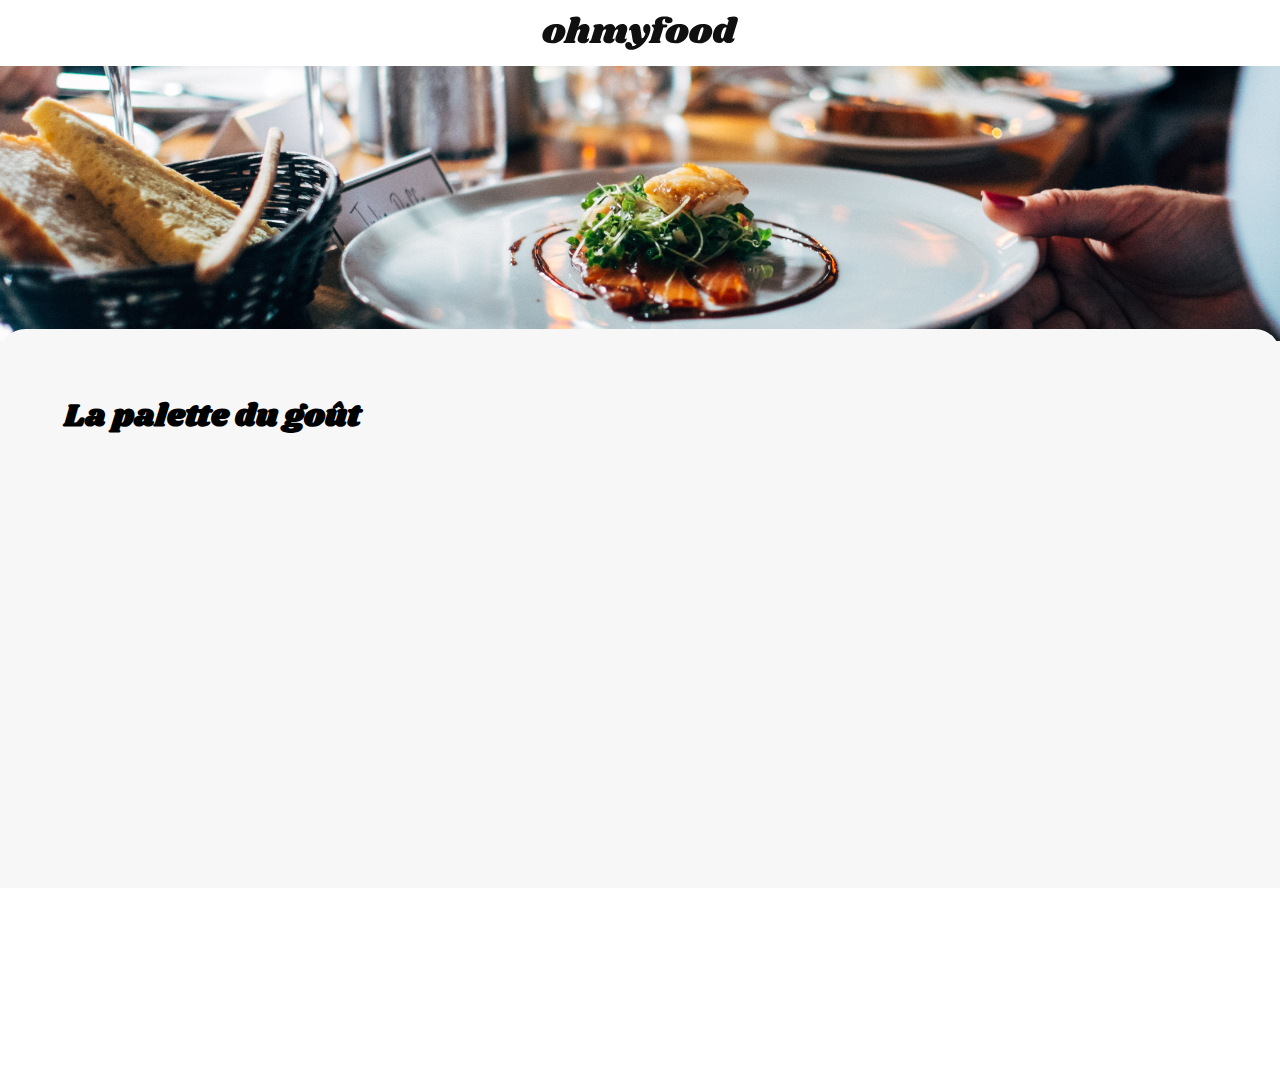
<file: Restaurants/La_palette_du_gout.html>
<!DOCTYPE html>
<html lang="fr">
<head>
    <meta charset="UTF-8">
    <meta name="viewport" content="width=device-width, initial-scale=1.0, user-scable=no">
    <link rel="stylesheet" href="style_restaurants.css">
    <link rel="stylesheet" href="../style.css">

    <!-- Font -->
    <link rel="preconnect" href="https://fonts.googleapis.com">
    <link rel="preconnect" href="https://fonts.gstatic.com" crossorigin>
    <link href="https://fonts.googleapis.com/css2?family=Roboto:wght@100;300;400;500;700;900&display=swap" rel="stylesheet">

    <link rel="preconnect" href="https://fonts.googleapis.com">
    <link rel="preconnect" href="https://fonts.gstatic.com" crossorigin>
    <link href="https://fonts.googleapis.com/css2?family=Shrikhand&display=swap" rel="stylesheet">

    <!-- Icon -->
    <link rel="stylesheet" href="https://cdnjs.cloudflare.com/ajax/libs/font-awesome/6.2.1/css/all.min.css" integrity="sha512-MV7K8+y+gLIBoVD59lQIYicR65iaqukzvf/nwasF0nqhPay5w/9lJmVM2hMDcnK1OnMGCdVK+iQrJ7lzPJQd1w==" crossorigin="anonymous" referrerpolicy="no-referrer" />


    <title>OhMyFood</title>


</head>
<body>
    <header>

        <div class="retour">
            <a href="../index.html"><i class="fa-solid fa-arrow-left"></i></a>
        </div>
        <a href="#" class="logo"><img src= "../images/logo/ohmyfood.svg" alt="logo du site Oh My Food"></a>
    
    </header>

    <main>
        <img class="banniere" src="../images/restaurants/jay-wennington-N_Y88TWmGwA-unsplash.jpg" alt="Restaurant la palette du goût">
        
        <section class="menu">


                <div class="enseigne">
                    <h1>La palette du goût</h1>

                    <div class="favorite-btn">
                        <div class="favorite-btn-up"></div>
                        <i class="far fa-heart heart-icon heart-empty"></i>
                        <i class="fas fa-heart heart-icon heart-full"></i>
                    </div>
                </div>


                <form>
                    
                    <div class="categorie-menu  entrees">
                        <h2>Entrées</h2>
                        <div class="liste">
                            <div class="produit delay1-1">
                                    <div class="description">
                                        <h3>Fricassée d'escargot</h3>
                                        <span>Au piment d'Espelette</span>
                                        <h4>25€</h4>
                                    </div>
                                    <div class="icon-check">
                                        <i class="fa-solid fa-check"></i>
                                    </div>
                            </div>

                            <div class="produit delay1-2">
                                    <div class="description">
                                        <h3>Foie gras de canard mi-cuit</h3>
                                        <span>Et ses copeaux de truffe noire</span>
                                        <h4>35€</h4>
                                    </div>
                                    <div class="icon-check">
                                        <i class="fa-solid fa-check"></i>
                                    </div>
                            </div>
                            
                            <div class="produit delay1-3">
                                    <div class="description">
                                        <h3>Œuf au plat</h3>
                                        <span>Assaisonné à la truffe sur lit de caviar</span>
                                        <h4>20€</h4>
                                    </div>
                                    <div class="icon-check">
                                        <i class="fa-solid fa-check"></i>
                                    </div>
                            </div>

                        </div>

                    </div>

                    <div class="categorie-menu  plats">
                        <h2>Plats</h2>
                        <div class="liste">

                            <div class="produit delay2-1">
                                    <div class="description">
                                        <h3>Filet de boeuf aux herbes</h3>
                                        <span>Accompagné de sa ribambelle de légumes</span>
                                        <h4>40€</h4>
                                    </div>
                                    <div class="icon-check">
                                        <i class="fa-solid fa-check"></i>
                                    </div>
                            </div>

                            <div class="produit delay2-2">

                                    <div class="description">
                                        <h3>Parmentier de queue de boeuf</h3>
                                        <span>À la truffe noire sur sa purée de panais</span>
                                        <h4>35€</h4>
                                    </div>
                                    <div class="icon-check">
                                        <i class="fa-solid fa-check"></i>
                                    </div>
                            </div>

                            <div class="produit delay2-3">
                                    <div class="description">
                                        <h3>Filet de turbot</h3>
                                        <span>Aux agrumes</span>
                                        <h4>44€</h4>
                                    </div>
                                    <div class="icon-check">
                                        <i class="fa-solid fa-check"></i>
                                    </div>
                            </div>

                        </div>

                    </div>

                    <div class="categorie-menu  desserts">
                        <h2>Desserts</h2>

                        <div class="liste">

                            <div class="produit delay3-1">
                                    <div class="description">
                                        <h3>Paris-Brest</h3>
                                        <span>Revisité</span>
                                        <h4>18€</h4>
                                    </div>
                                    <div class="icon-check">
                                        <i class="fa-solid fa-check"></i>
                                    </div>
                            </div>

                            <div class="produit delay3-2">
                                    <div class="description">
                                        <h3>Macaron au chocolat d'exception</h3>
                                        <span>Et glace à la vanille de Madagascar</span>
                                        <h4>22€</h4>
                                    </div>
                                    <div class="icon-check">
                                        <i class="fa-solid fa-check"></i>
                                    </div>
                            </div>


                            <div class="produit delay3-3">
                                    <div class="description">
                                        <h3>Mousse au chocolat</h3>
                                        <span>Au piment d'Espelette et à la truffe noire</span>
                                        <h4>23€</h4>
                                    </div>
                                    <div class="icon-check">
                                        <i class="fa-solid fa-check"></i>
                                    </div>
                            </div>
                            
                        </div>
                        
                    </div>
                    
                    <div class="commander delay4-1">
                        <input type="submit" id="commande">
                        <label for="commande">
                            <span>Commander</span>
                        </label>
                    </div>

                </form>



        </section>
    </main>


    <footer>

        <p>
            <svg width="196" height="34" viewBox="0 0 196 34" fill="none" xmlns="http://www.w3.org/2000/svg">
            <path d="M13.932 7.956C17.196 7.956 19.596 8.61599 21.132 9.936C22.692 11.256 23.472 12.984 23.472 15.12C23.472 15.84 23.376 16.644 23.184 17.532C22.728 19.5 21.876 21.228 20.628 22.716C19.38 24.18 17.844 25.32 16.02 26.136C14.22 26.928 12.264 27.324 10.152 27.324C6.81599 27.324 4.34399 26.664 2.73599 25.344C1.15199 24 0.359985 22.224 0.359985 20.016C0.359985 19.272 0.455985 18.444 0.647985 17.532C1.10399 15.66 1.96799 14.004 3.23999 12.564C4.53599 11.1 6.10799 9.972 7.95599 9.18C9.82799 8.364 11.82 7.956 13.932 7.956ZM13.824 11.16C13.32 11.16 12.78 11.616 12.204 12.528C11.652 13.416 10.992 15.108 10.224 17.604C9.45599 20.1 9.07199 21.852 9.07199 22.86C9.07199 23.388 9.15599 23.748 9.32399 23.94C9.49199 24.108 9.71999 24.192 10.008 24.192C10.512 24.24 11.028 23.808 11.556 22.896C12.108 21.984 12.792 20.208 13.608 17.568C14.352 15.24 14.724 13.548 14.724 12.492C14.724 11.988 14.64 11.64 14.472 11.448C14.328 11.256 14.112 11.16 13.824 11.16Z" fill="#101010"/>
            <path d="M44.9899 22.032C44.9419 22.128 44.9179 22.272 44.9179 22.464C44.9179 22.632 44.9539 22.764 45.0259 22.86C45.1219 22.956 45.2419 23.004 45.3859 23.004C45.6739 23.004 45.9139 22.884 46.1059 22.644C46.3219 22.38 46.4659 22.248 46.5379 22.248C46.6579 22.248 46.7539 22.332 46.8259 22.5C46.8979 22.644 46.9339 22.824 46.9339 23.04C46.9579 23.736 46.7299 24.42 46.2499 25.092C45.7699 25.74 45.0619 26.28 44.1259 26.712C43.2139 27.12 42.1099 27.324 40.8139 27.324C39.2299 27.324 37.9699 26.964 37.0339 26.244C36.0979 25.5 35.6179 24.516 35.5939 23.292C35.5939 22.404 35.8099 21.408 36.2419 20.304L38.2219 15.12C38.3419 14.808 38.4019 14.556 38.4019 14.364C38.4019 14.052 38.2939 13.812 38.0779 13.644C37.8859 13.452 37.6459 13.356 37.3579 13.356C36.9019 13.356 36.4339 13.572 35.9539 14.004C35.4979 14.412 35.1259 15.084 34.8379 16.02V15.948L32.5699 23.256C32.4979 23.544 32.4619 23.796 32.4619 24.012C32.4619 24.324 32.5219 24.576 32.6419 24.768C32.7619 24.936 32.9299 25.104 33.1459 25.272C33.3139 25.44 33.4339 25.584 33.5059 25.704C33.5779 25.8 33.5899 25.932 33.5419 26.1C33.4219 26.412 33.1819 26.64 32.8219 26.784C32.4619 26.928 31.9099 27 31.1659 27H22.9579C22.3339 27 21.8779 26.904 21.5899 26.712C21.3019 26.496 21.2059 26.22 21.3019 25.884C21.3979 25.596 21.6499 25.344 22.0579 25.128C22.4179 24.936 22.7179 24.708 22.9579 24.444C23.1979 24.18 23.4019 23.76 23.5699 23.184L29.0419 5.22C29.1139 5.004 29.1499 4.824 29.1499 4.68C29.1499 4.416 29.0779 4.2 28.9339 4.032C28.8139 3.864 28.6459 3.696 28.4299 3.528C28.1899 3.336 28.0099 3.168 27.8899 3.024C27.7939 2.88 27.7819 2.688 27.8539 2.448C27.9979 1.896 28.7539 1.416 30.1219 1.00799C31.4899 0.599996 32.9179 0.395996 34.4059 0.395996C35.7979 0.395996 36.8179 0.659996 37.4659 1.188C38.1379 1.716 38.4739 2.436 38.4739 3.348C38.4739 3.876 38.3899 4.392 38.2219 4.896L36.2779 11.232C37.2139 10.008 38.1979 9.156 39.2299 8.676C40.2859 8.196 41.4259 7.956 42.6499 7.956C44.1139 7.956 45.2899 8.4 46.1779 9.288C47.0899 10.176 47.5459 11.328 47.5459 12.744C47.5459 13.488 47.4259 14.22 47.1859 14.94L44.9899 22.032Z" fill="#101010"/>
            <path d="M82.7165 22.032C82.6685 22.128 82.6445 22.272 82.6445 22.464C82.6445 22.632 82.6805 22.764 82.7525 22.86C82.8485 22.956 82.9685 23.004 83.1125 23.004C83.4005 23.004 83.6405 22.884 83.8325 22.644C84.0485 22.38 84.1925 22.248 84.2645 22.248C84.3845 22.248 84.4805 22.332 84.5525 22.5C84.6245 22.644 84.6605 22.824 84.6605 23.04C84.6845 23.736 84.4565 24.42 83.9765 25.092C83.4965 25.74 82.7885 26.28 81.8525 26.712C80.9405 27.12 79.8365 27.324 78.5405 27.324C76.9565 27.324 75.6965 26.964 74.7605 26.244C73.8245 25.5 73.3445 24.516 73.3205 23.292C73.3205 22.404 73.5365 21.408 73.9685 20.304L75.9485 15.12C76.0685 14.808 76.1285 14.556 76.1285 14.364C76.1285 14.052 76.0205 13.812 75.8045 13.644C75.6125 13.452 75.3725 13.356 75.0845 13.356C74.6765 13.356 74.2565 13.536 73.8245 13.896C73.3925 14.256 73.0085 14.82 72.6725 15.588L70.6925 22.032C70.6445 22.128 70.6205 22.272 70.6205 22.464C70.6205 22.632 70.6565 22.764 70.7285 22.86C70.8245 22.956 70.9445 23.004 71.0885 23.004C71.3765 23.004 71.6165 22.884 71.8085 22.644C72.0245 22.38 72.1685 22.248 72.2405 22.248C72.3605 22.248 72.4565 22.332 72.5285 22.5C72.6005 22.644 72.6365 22.824 72.6365 23.04C72.6605 23.736 72.4325 24.42 71.9525 25.092C71.4725 25.74 70.7645 26.28 69.8285 26.712C68.9165 27.12 67.8125 27.324 66.5165 27.324C64.9325 27.324 63.6725 26.964 62.7365 26.244C61.8005 25.5 61.3205 24.516 61.2965 23.292C61.2965 22.404 61.5125 21.408 61.9445 20.304L63.9245 15.12C64.0445 14.808 64.1045 14.556 64.1045 14.364C64.1045 14.052 63.9965 13.812 63.7805 13.644C63.5885 13.452 63.3485 13.356 63.0605 13.356C62.6525 13.356 62.2325 13.536 61.8005 13.896C61.3685 14.232 61.0085 14.784 60.7205 15.552L58.3445 23.256C58.2485 23.52 58.2005 23.772 58.2005 24.012C58.2005 24.3 58.2605 24.54 58.3805 24.732C58.5005 24.9 58.6685 25.08 58.8845 25.272C59.0525 25.416 59.1725 25.548 59.2445 25.668C59.3165 25.788 59.3285 25.932 59.2805 26.1C59.1845 26.412 58.9565 26.64 58.5965 26.784C58.2365 26.928 57.6725 27 56.9045 27H48.6965C48.0725 27 47.6285 26.904 47.3645 26.712C47.0765 26.496 46.9685 26.22 47.0405 25.884C47.1365 25.596 47.3885 25.344 47.7965 25.128C48.1565 24.936 48.4565 24.708 48.6965 24.444C48.9365 24.18 49.1405 23.76 49.3085 23.184L52.5125 12.78C52.5605 12.66 52.5845 12.492 52.5845 12.276C52.5845 12.012 52.5245 11.808 52.4045 11.664C52.3085 11.52 52.1405 11.34 51.9005 11.124C51.6605 10.932 51.4925 10.764 51.3965 10.62C51.3005 10.476 51.2885 10.284 51.3605 10.044C51.5045 9.492 52.2605 9.012 53.6285 8.604C54.9965 8.172 56.4245 7.956 57.9125 7.956C59.0885 7.956 60.0125 8.28 60.6845 8.928C61.3805 9.576 61.7165 10.464 61.6925 11.592C62.6765 10.224 63.7085 9.276 64.7885 8.748C65.8925 8.22 67.0805 7.956 68.3525 7.956C69.7445 7.956 70.8725 8.364 71.7365 9.18C72.6245 9.972 73.1165 11.016 73.2125 12.312C74.2445 10.68 75.3485 9.552 76.5245 8.928C77.7005 8.28 78.9845 7.956 80.3765 7.956C81.8405 7.956 83.0165 8.4 83.9045 9.288C84.8165 10.176 85.2725 11.328 85.2725 12.744C85.2725 13.488 85.1525 14.22 84.9125 14.94L82.7165 22.032Z" fill="#101010"/>
            <path d="M104.932 7.956C105.988 7.956 106.828 8.388 107.452 9.252C108.1 10.092 108.424 11.244 108.424 12.708C108.424 13.98 108.196 15.348 107.74 16.812C106.852 19.764 105.424 22.548 103.456 25.164C101.512 27.78 99.2675 29.88 96.7235 31.464C94.2035 33.048 91.6836 33.84 89.1636 33.84C87.9156 33.84 86.8355 33.624 85.9235 33.192C85.0355 32.76 84.3635 32.184 83.9075 31.464C83.4275 30.744 83.1875 29.976 83.1875 29.16C83.1875 28.8 83.2475 28.404 83.3675 27.972C83.5835 27.3 83.9435 26.784 84.4475 26.424C84.9515 26.064 85.5516 25.884 86.2476 25.884C87.3516 25.884 88.2515 26.256 88.9475 27C89.6675 27.768 90.1236 28.812 90.3156 30.132C91.8516 30.06 93.2675 29.4 94.5635 28.152C93.3395 27.936 92.4275 27.528 91.8275 26.928C91.2515 26.304 90.8555 25.344 90.6395 24.048L89.1995 15.228C89.1275 14.772 89.0195 14.46 88.8755 14.292C88.7555 14.1 88.5876 14.004 88.3716 14.004C88.2036 14.004 87.9995 14.088 87.7595 14.256C87.5435 14.424 87.3875 14.508 87.2915 14.508C87.0995 14.508 87.0035 14.304 87.0035 13.896C87.0035 13.56 87.0635 13.2 87.1835 12.816C87.6155 11.448 88.4196 10.296 89.5956 9.36C90.7716 8.4 92.1395 7.92 93.6995 7.92C95.2355 7.92 96.3635 8.376 97.0835 9.288C97.8275 10.2 98.3076 11.604 98.5236 13.5L99.6035 21.42C99.6755 22.02 99.8915 22.32 100.252 22.32C100.684 22.32 101.188 21.936 101.764 21.168C102.34 20.376 102.904 19.26 103.456 17.82C102.736 17.172 102.184 16.428 101.8 15.588C101.416 14.748 101.224 13.848 101.224 12.888C101.224 12.144 101.32 11.472 101.512 10.872C101.8 9.912 102.244 9.192 102.844 8.712C103.468 8.208 104.164 7.956 104.932 7.956Z" fill="#101010"/>
            <path d="M122.864 0.395996C125.432 0.395996 127.352 0.791996 128.624 1.584C129.92 2.352 130.568 3.3 130.568 4.428C130.568 5.34 130.184 6.048 129.416 6.552C128.672 7.032 127.688 7.272 126.464 7.272C125.336 7.272 124.46 6.996 123.836 6.444C123.212 5.892 122.9 5.208 122.9 4.392C122.9 3.888 123.056 3.36 123.368 2.808C122.648 2.808 122.048 2.988 121.568 3.348C121.088 3.684 120.716 4.272 120.452 5.112C120.308 5.64 120.236 6.132 120.236 6.588C120.236 7.164 120.332 7.62 120.524 7.956C120.74 8.268 121.04 8.424 121.424 8.424H123.548C124.796 8.424 125.42 8.808 125.42 9.576C125.42 9.672 125.396 9.816 125.348 10.008C125.204 10.536 124.904 10.932 124.448 11.196C124.016 11.46 123.356 11.592 122.468 11.592H121.388L117.824 23.256C117.752 23.544 117.716 23.796 117.716 24.012C117.716 24.324 117.776 24.576 117.896 24.768C118.016 24.936 118.184 25.104 118.4 25.272C118.568 25.44 118.688 25.584 118.76 25.704C118.832 25.8 118.844 25.932 118.796 26.1C118.676 26.412 118.436 26.64 118.076 26.784C117.716 26.928 117.164 27 116.42 27H108.212C107.588 27 107.132 26.904 106.844 26.712C106.556 26.496 106.46 26.22 106.556 25.884C106.652 25.596 106.904 25.344 107.312 25.128C107.672 24.936 107.972 24.708 108.212 24.444C108.452 24.18 108.656 23.76 108.824 23.184L111.632 13.968C111.752 13.608 111.812 13.236 111.812 12.852C111.812 12.372 111.704 12 111.488 11.736C111.296 11.448 110.996 11.136 110.588 10.8C110.324 10.584 110.12 10.404 109.976 10.26C109.856 10.092 109.796 9.9 109.796 9.684C109.772 9.228 109.928 8.904 110.264 8.712C110.624 8.52 111.296 8.424 112.28 8.424H113.18C113.012 7.824 112.928 7.224 112.928 6.624C112.928 6.024 113.036 5.4 113.252 4.752C113.708 3.528 114.68 2.496 116.168 1.65599C117.68 0.815996 119.912 0.395996 122.864 0.395996Z" fill="#101010"/>
            <path d="M137.084 7.956C140.348 7.956 142.748 8.61599 144.284 9.936C145.844 11.256 146.624 12.984 146.624 15.12C146.624 15.84 146.528 16.644 146.336 17.532C145.88 19.5 145.028 21.228 143.78 22.716C142.532 24.18 140.996 25.32 139.172 26.136C137.372 26.928 135.416 27.324 133.304 27.324C129.968 27.324 127.496 26.664 125.888 25.344C124.304 24 123.512 22.224 123.512 20.016C123.512 19.272 123.608 18.444 123.8 17.532C124.256 15.66 125.12 14.004 126.392 12.564C127.688 11.1 129.26 9.972 131.108 9.18C132.98 8.364 134.972 7.956 137.084 7.956ZM136.976 11.16C136.472 11.16 135.932 11.616 135.356 12.528C134.804 13.416 134.144 15.108 133.376 17.604C132.608 20.1 132.224 21.852 132.224 22.86C132.224 23.388 132.308 23.748 132.476 23.94C132.644 24.108 132.872 24.192 133.16 24.192C133.664 24.24 134.18 23.808 134.708 22.896C135.26 21.984 135.944 20.208 136.76 17.568C137.504 15.24 137.876 13.548 137.876 12.492C137.876 11.988 137.792 11.64 137.624 11.448C137.48 11.256 137.264 11.16 136.976 11.16Z" fill="#101010"/>
            <path d="M160.709 7.956C163.973 7.956 166.373 8.61599 167.909 9.936C169.469 11.256 170.249 12.984 170.249 15.12C170.249 15.84 170.153 16.644 169.961 17.532C169.505 19.5 168.653 21.228 167.405 22.716C166.157 24.18 164.621 25.32 162.797 26.136C160.997 26.928 159.041 27.324 156.929 27.324C153.593 27.324 151.121 26.664 149.513 25.344C147.929 24 147.137 22.224 147.137 20.016C147.137 19.272 147.233 18.444 147.425 17.532C147.881 15.66 148.745 14.004 150.017 12.564C151.313 11.1 152.885 9.972 154.733 9.18C156.605 8.364 158.597 7.956 160.709 7.956ZM160.601 11.16C160.097 11.16 159.557 11.616 158.981 12.528C158.429 13.416 157.769 15.108 157.001 17.604C156.233 20.1 155.849 21.852 155.849 22.86C155.849 23.388 155.933 23.748 156.101 23.94C156.269 24.108 156.497 24.192 156.785 24.192C157.289 24.24 157.805 23.808 158.333 22.896C158.885 21.984 159.569 20.208 160.385 17.568C161.129 15.24 161.501 13.548 161.501 12.492C161.501 11.988 161.417 11.64 161.249 11.448C161.105 11.256 160.889 11.16 160.601 11.16Z" fill="#101010"/>
            <path d="M190.526 21.816C190.478 22.008 190.454 22.14 190.454 22.212C190.454 22.38 190.502 22.512 190.598 22.608C190.694 22.704 190.814 22.752 190.958 22.752C191.246 22.752 191.486 22.632 191.678 22.392C191.894 22.128 192.038 21.996 192.11 21.996C192.23 21.996 192.326 22.08 192.398 22.248C192.47 22.416 192.506 22.608 192.506 22.824C192.53 23.472 192.278 24.132 191.75 24.804C191.246 25.476 190.562 26.028 189.698 26.46C188.834 26.892 187.898 27.108 186.89 27.108C185.69 27.108 184.646 26.88 183.758 26.424C182.87 25.968 182.258 25.368 181.922 24.624C181.274 25.464 180.53 26.088 179.69 26.496C178.85 26.904 177.962 27.108 177.026 27.108C175.922 27.108 174.89 26.832 173.93 26.28C172.994 25.728 172.238 24.948 171.662 23.94C171.11 22.908 170.834 21.744 170.834 20.448C170.834 18.264 171.242 16.212 172.058 14.292C172.898 12.348 174.062 10.788 175.55 9.612C177.038 8.412 178.73 7.812 180.626 7.812C181.658 7.812 182.534 7.932 183.254 8.172C183.998 8.412 184.67 8.772 185.27 9.252L186.494 5.22C186.566 5.004 186.602 4.824 186.602 4.68C186.602 4.416 186.53 4.2 186.386 4.032C186.266 3.864 186.098 3.696 185.882 3.528C185.642 3.336 185.462 3.168 185.342 3.024C185.246 2.88 185.234 2.688 185.306 2.448C185.45 1.896 186.206 1.416 187.574 1.00799C188.942 0.599996 190.37 0.395996 191.858 0.395996C193.25 0.395996 194.27 0.659996 194.918 1.188C195.59 1.716 195.926 2.436 195.926 3.348C195.926 3.876 195.842 4.392 195.674 4.896L190.526 21.816ZM184.514 11.7C184.13 11.364 183.71 11.196 183.254 11.196C182.558 11.196 181.874 11.712 181.202 12.744C180.53 13.776 179.99 15.024 179.582 16.488C179.174 17.952 178.982 19.272 179.006 20.448C179.006 21.768 179.438 22.428 180.302 22.428C180.614 22.428 180.878 22.308 181.094 22.068C181.31 21.804 181.514 21.384 181.706 20.808L184.514 11.7Z" fill="#101010"/>
            </svg>
        </p>
        <div class="proposer">
            <i class="fa-solid fa-utensils"></i>
            <span>Proposer un restaurant</span>
        </div>
         <div class="partenaire">
            <i class="fa-solid fa-handshake-angle"></i>
            <span>Devenir partenaire</span>
        </div>
        <span>Mentions légales</span>
        <span>Contact</span>
    </footer>

</body>
</file>
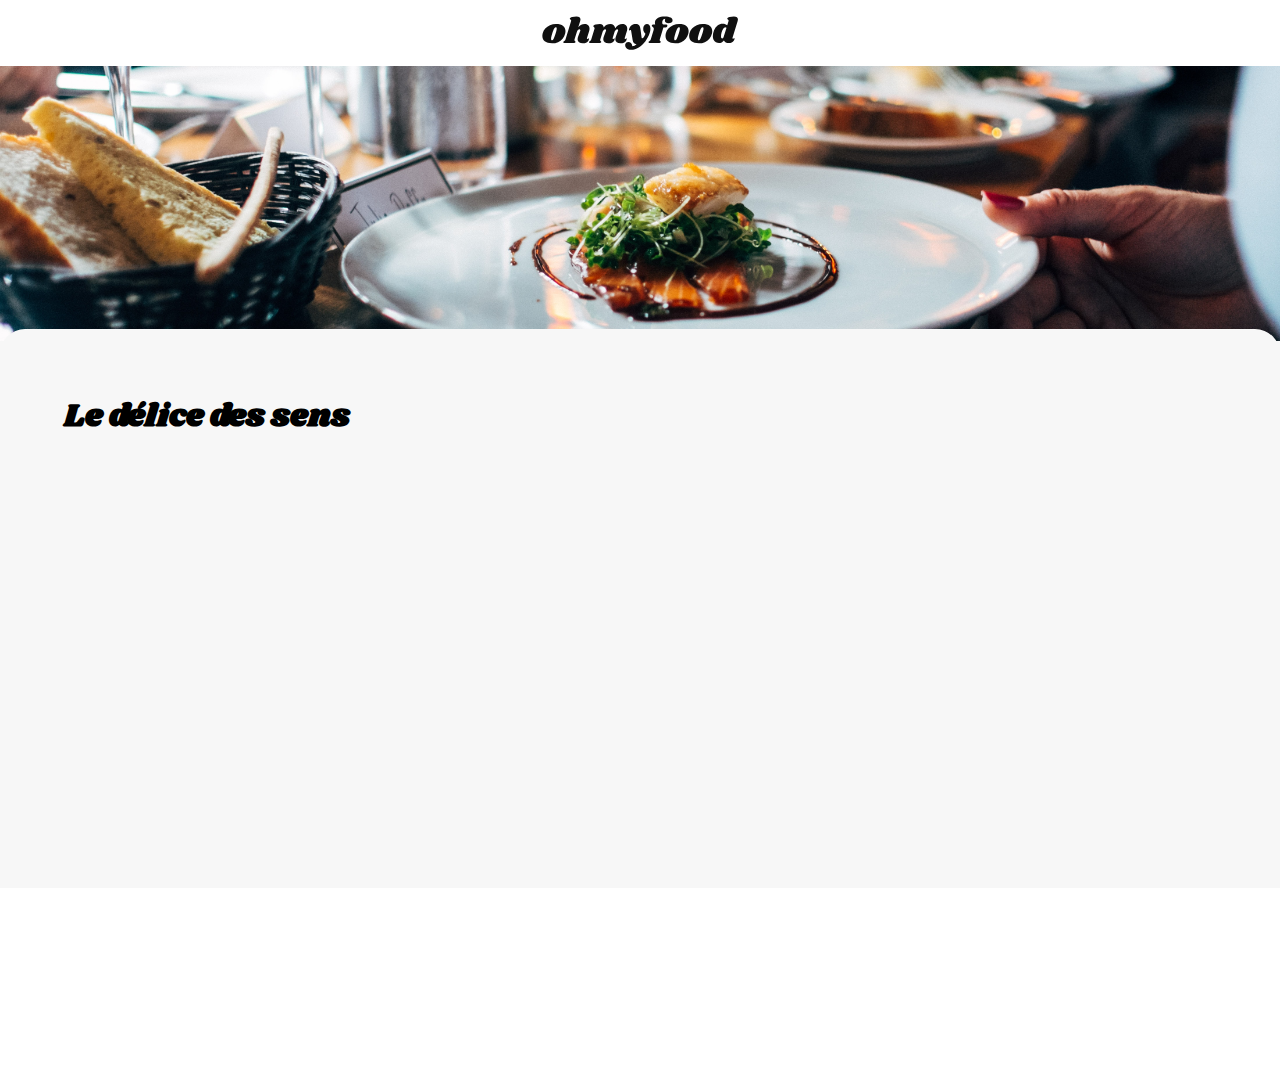
<file: Restaurants/Le_delice_des_sens.html>
<!DOCTYPE html>
<html lang="fr">
<head>
    <meta charset="UTF-8">
    <meta name="viewport" content="width=device-width, initial-scale=1.0, user-scable=no">
    <link rel="stylesheet" href="style_restaurants.css">
    <link rel="stylesheet" href="../style.css">

    <!-- Font -->
    <link rel="preconnect" href="https://fonts.googleapis.com">
    <link rel="preconnect" href="https://fonts.gstatic.com" crossorigin>
    <link href="https://fonts.googleapis.com/css2?family=Roboto:wght@100;300;400;500;700;900&display=swap" rel="stylesheet">

    <link rel="preconnect" href="https://fonts.googleapis.com">
    <link rel="preconnect" href="https://fonts.gstatic.com" crossorigin>
    <link href="https://fonts.googleapis.com/css2?family=Shrikhand&display=swap" rel="stylesheet">

    <!-- Icon -->
    <link rel="stylesheet" href="https://cdnjs.cloudflare.com/ajax/libs/font-awesome/6.2.1/css/all.min.css" integrity="sha512-MV7K8+y+gLIBoVD59lQIYicR65iaqukzvf/nwasF0nqhPay5w/9lJmVM2hMDcnK1OnMGCdVK+iQrJ7lzPJQd1w==" crossorigin="anonymous" referrerpolicy="no-referrer" />


    <title>OhMyFood</title>


</head>
<body>
    <header>

        <div class="retour">
            <a href="../index.html"><i class="fa-solid fa-arrow-left"></i></a>
        </div>
        <a href="#" class="logo"><img src= "../images/logo/ohmyfood.svg" alt="logo du site Oh My Food"></a>
    
    </header>

    <main>
        <img class="banniere" src="../images/restaurants/jay-wennington-N_Y88TWmGwA-unsplash.jpg" alt="Restaurant la palette du goût">
        
        <section class="menu">


                <div class="enseigne">
                    <h1>Le délice des sens</h1>

                    <div class="favorite-btn">
                        <div class="favorite-btn-up"></div>
                        <i class="far fa-heart heart-icon heart-empty"></i>
                        <i class="fas fa-heart heart-icon heart-full"></i>
                    </div>
                </div>


                <form>
                    
                    <div class="categorie-menu  entrees">
                        <h2>Entrées</h2>
                        <div class="liste">
                            <div class="produit delay1-1">
                                    <div class="description">
                                        <h3>Tartare de thon</h3>
                                        <span>Assaisonné au yuzu</span>
                                        <h4>25€</h4>
                                    </div>
                                    <div class="icon-check">
                                        <i class="fa-solid fa-check"></i>
                                    </div>
                            </div>

                            <div class="produit delay1-2">
                                    <div class="description">
                                        <h3>Bouchée de homard croustillant</h3>
                                        <span>Et sa farandole de petits légumes</span>
                                        <h4>35€</h4>
                                    </div>
                                    <div class="icon-check">
                                        <i class="fa-solid fa-check"></i>
                                    </div>
                            </div>
                            
                            <div class="produit delay1-3">
                                    <div class="description">
                                        <h3>Velouté de cèpes</h3>
                                        <span>Aux truffes</span>
                                        <h4>20€</h4>
                                    </div>
                                    <div class="icon-check">
                                        <i class="fa-solid fa-check"></i>
                                    </div>
                            </div>

                        </div>

                    </div>

                    <div class="categorie-menu  plats">
                        <h2>Plats</h2>
                        <div class="liste">

                            <div class="produit delay2-1">
                                    <div class="description">
                                        <h3>Poulet rôti aux herbes de Provence</h3>
                                        <span>Et sa crème de truffe</span>
                                        <h4>40€</h4>
                                    </div>
                                    <div class="icon-check">
                                        <i class="fa-solid fa-check"></i>
                                    </div>
                            </div>

                            <div class="produit delay2-2">
                                    <div class="description">
                                        <h3>Langouste rôtie </h3>
                                        <span>Et ses légumes de saison</span>
                                        <h4>35€</h4>
                                    </div>
                                    <div class="icon-check">
                                        <i class="fa-solid fa-check"></i>
                                    </div>
                            </div>

                            <div class="produit delay2-3">
                                    <div class="description">
                                        <h3>Côte de boeuf Angus </h3>
                                        <span>Et sa purée de panais</span>
                                        <h4>44€</h4>
                                    </div>
                                    <div class="icon-check">
                                        <i class="fa-solid fa-check"></i>
                                    </div>
                            </div>

                        </div>

                    </div>

                    <div class="categorie-menu  desserts">
                        <h2>Desserts</h2>

                        <div class="liste">

                            <div class="produit delay3-1">
                                    <div class="description">
                                        <h3>Farandole de desserts</h3>
                                        <span>Du chef</span>
                                        <h4>18€</h4>
                                    </div>
                                    <div class="icon-check">
                                        <i class="fa-solid fa-check"></i>
                                    </div>
                            </div>

                            <div class="produit delay3-2">
                                    <div class="description">
                                        <h3>Crème brulée</h3>
                                        <span>Revisitée</span>
                                        <h4>22€</h4>
                                    </div>
                                    <div class="icon-check">
                                        <i class="fa-solid fa-check"></i>
                                    </div>
                            </div>


                            <div class="produit delay3-3">
                                    <div class="description">
                                        <h3>Tiramisu</h3>
                                        <span>À la noisette</span>
                                        <h4>23€</h4>
                                    </div>
                                    <div class="icon-check">
                                        <i class="fa-solid fa-check"></i>
                                    </div>
                            </div>
                            
                        </div>
                        
                    </div>
                    
                    <div class="commander delay4-1">
                        <input type="submit" id="commande">
                        <label for="commande">
                            <span>Commander</span>
                        </label>
                    </div>

                </form>



        </section>
    </main>


    <footer>

        <p>
            <svg width="196" height="34" viewBox="0 0 196 34" fill="none" xmlns="http://www.w3.org/2000/svg">
            <path d="M13.932 7.956C17.196 7.956 19.596 8.61599 21.132 9.936C22.692 11.256 23.472 12.984 23.472 15.12C23.472 15.84 23.376 16.644 23.184 17.532C22.728 19.5 21.876 21.228 20.628 22.716C19.38 24.18 17.844 25.32 16.02 26.136C14.22 26.928 12.264 27.324 10.152 27.324C6.81599 27.324 4.34399 26.664 2.73599 25.344C1.15199 24 0.359985 22.224 0.359985 20.016C0.359985 19.272 0.455985 18.444 0.647985 17.532C1.10399 15.66 1.96799 14.004 3.23999 12.564C4.53599 11.1 6.10799 9.972 7.95599 9.18C9.82799 8.364 11.82 7.956 13.932 7.956ZM13.824 11.16C13.32 11.16 12.78 11.616 12.204 12.528C11.652 13.416 10.992 15.108 10.224 17.604C9.45599 20.1 9.07199 21.852 9.07199 22.86C9.07199 23.388 9.15599 23.748 9.32399 23.94C9.49199 24.108 9.71999 24.192 10.008 24.192C10.512 24.24 11.028 23.808 11.556 22.896C12.108 21.984 12.792 20.208 13.608 17.568C14.352 15.24 14.724 13.548 14.724 12.492C14.724 11.988 14.64 11.64 14.472 11.448C14.328 11.256 14.112 11.16 13.824 11.16Z" fill="#101010"/>
            <path d="M44.9899 22.032C44.9419 22.128 44.9179 22.272 44.9179 22.464C44.9179 22.632 44.9539 22.764 45.0259 22.86C45.1219 22.956 45.2419 23.004 45.3859 23.004C45.6739 23.004 45.9139 22.884 46.1059 22.644C46.3219 22.38 46.4659 22.248 46.5379 22.248C46.6579 22.248 46.7539 22.332 46.8259 22.5C46.8979 22.644 46.9339 22.824 46.9339 23.04C46.9579 23.736 46.7299 24.42 46.2499 25.092C45.7699 25.74 45.0619 26.28 44.1259 26.712C43.2139 27.12 42.1099 27.324 40.8139 27.324C39.2299 27.324 37.9699 26.964 37.0339 26.244C36.0979 25.5 35.6179 24.516 35.5939 23.292C35.5939 22.404 35.8099 21.408 36.2419 20.304L38.2219 15.12C38.3419 14.808 38.4019 14.556 38.4019 14.364C38.4019 14.052 38.2939 13.812 38.0779 13.644C37.8859 13.452 37.6459 13.356 37.3579 13.356C36.9019 13.356 36.4339 13.572 35.9539 14.004C35.4979 14.412 35.1259 15.084 34.8379 16.02V15.948L32.5699 23.256C32.4979 23.544 32.4619 23.796 32.4619 24.012C32.4619 24.324 32.5219 24.576 32.6419 24.768C32.7619 24.936 32.9299 25.104 33.1459 25.272C33.3139 25.44 33.4339 25.584 33.5059 25.704C33.5779 25.8 33.5899 25.932 33.5419 26.1C33.4219 26.412 33.1819 26.64 32.8219 26.784C32.4619 26.928 31.9099 27 31.1659 27H22.9579C22.3339 27 21.8779 26.904 21.5899 26.712C21.3019 26.496 21.2059 26.22 21.3019 25.884C21.3979 25.596 21.6499 25.344 22.0579 25.128C22.4179 24.936 22.7179 24.708 22.9579 24.444C23.1979 24.18 23.4019 23.76 23.5699 23.184L29.0419 5.22C29.1139 5.004 29.1499 4.824 29.1499 4.68C29.1499 4.416 29.0779 4.2 28.9339 4.032C28.8139 3.864 28.6459 3.696 28.4299 3.528C28.1899 3.336 28.0099 3.168 27.8899 3.024C27.7939 2.88 27.7819 2.688 27.8539 2.448C27.9979 1.896 28.7539 1.416 30.1219 1.00799C31.4899 0.599996 32.9179 0.395996 34.4059 0.395996C35.7979 0.395996 36.8179 0.659996 37.4659 1.188C38.1379 1.716 38.4739 2.436 38.4739 3.348C38.4739 3.876 38.3899 4.392 38.2219 4.896L36.2779 11.232C37.2139 10.008 38.1979 9.156 39.2299 8.676C40.2859 8.196 41.4259 7.956 42.6499 7.956C44.1139 7.956 45.2899 8.4 46.1779 9.288C47.0899 10.176 47.5459 11.328 47.5459 12.744C47.5459 13.488 47.4259 14.22 47.1859 14.94L44.9899 22.032Z" fill="#101010"/>
            <path d="M82.7165 22.032C82.6685 22.128 82.6445 22.272 82.6445 22.464C82.6445 22.632 82.6805 22.764 82.7525 22.86C82.8485 22.956 82.9685 23.004 83.1125 23.004C83.4005 23.004 83.6405 22.884 83.8325 22.644C84.0485 22.38 84.1925 22.248 84.2645 22.248C84.3845 22.248 84.4805 22.332 84.5525 22.5C84.6245 22.644 84.6605 22.824 84.6605 23.04C84.6845 23.736 84.4565 24.42 83.9765 25.092C83.4965 25.74 82.7885 26.28 81.8525 26.712C80.9405 27.12 79.8365 27.324 78.5405 27.324C76.9565 27.324 75.6965 26.964 74.7605 26.244C73.8245 25.5 73.3445 24.516 73.3205 23.292C73.3205 22.404 73.5365 21.408 73.9685 20.304L75.9485 15.12C76.0685 14.808 76.1285 14.556 76.1285 14.364C76.1285 14.052 76.0205 13.812 75.8045 13.644C75.6125 13.452 75.3725 13.356 75.0845 13.356C74.6765 13.356 74.2565 13.536 73.8245 13.896C73.3925 14.256 73.0085 14.82 72.6725 15.588L70.6925 22.032C70.6445 22.128 70.6205 22.272 70.6205 22.464C70.6205 22.632 70.6565 22.764 70.7285 22.86C70.8245 22.956 70.9445 23.004 71.0885 23.004C71.3765 23.004 71.6165 22.884 71.8085 22.644C72.0245 22.38 72.1685 22.248 72.2405 22.248C72.3605 22.248 72.4565 22.332 72.5285 22.5C72.6005 22.644 72.6365 22.824 72.6365 23.04C72.6605 23.736 72.4325 24.42 71.9525 25.092C71.4725 25.74 70.7645 26.28 69.8285 26.712C68.9165 27.12 67.8125 27.324 66.5165 27.324C64.9325 27.324 63.6725 26.964 62.7365 26.244C61.8005 25.5 61.3205 24.516 61.2965 23.292C61.2965 22.404 61.5125 21.408 61.9445 20.304L63.9245 15.12C64.0445 14.808 64.1045 14.556 64.1045 14.364C64.1045 14.052 63.9965 13.812 63.7805 13.644C63.5885 13.452 63.3485 13.356 63.0605 13.356C62.6525 13.356 62.2325 13.536 61.8005 13.896C61.3685 14.232 61.0085 14.784 60.7205 15.552L58.3445 23.256C58.2485 23.52 58.2005 23.772 58.2005 24.012C58.2005 24.3 58.2605 24.54 58.3805 24.732C58.5005 24.9 58.6685 25.08 58.8845 25.272C59.0525 25.416 59.1725 25.548 59.2445 25.668C59.3165 25.788 59.3285 25.932 59.2805 26.1C59.1845 26.412 58.9565 26.64 58.5965 26.784C58.2365 26.928 57.6725 27 56.9045 27H48.6965C48.0725 27 47.6285 26.904 47.3645 26.712C47.0765 26.496 46.9685 26.22 47.0405 25.884C47.1365 25.596 47.3885 25.344 47.7965 25.128C48.1565 24.936 48.4565 24.708 48.6965 24.444C48.9365 24.18 49.1405 23.76 49.3085 23.184L52.5125 12.78C52.5605 12.66 52.5845 12.492 52.5845 12.276C52.5845 12.012 52.5245 11.808 52.4045 11.664C52.3085 11.52 52.1405 11.34 51.9005 11.124C51.6605 10.932 51.4925 10.764 51.3965 10.62C51.3005 10.476 51.2885 10.284 51.3605 10.044C51.5045 9.492 52.2605 9.012 53.6285 8.604C54.9965 8.172 56.4245 7.956 57.9125 7.956C59.0885 7.956 60.0125 8.28 60.6845 8.928C61.3805 9.576 61.7165 10.464 61.6925 11.592C62.6765 10.224 63.7085 9.276 64.7885 8.748C65.8925 8.22 67.0805 7.956 68.3525 7.956C69.7445 7.956 70.8725 8.364 71.7365 9.18C72.6245 9.972 73.1165 11.016 73.2125 12.312C74.2445 10.68 75.3485 9.552 76.5245 8.928C77.7005 8.28 78.9845 7.956 80.3765 7.956C81.8405 7.956 83.0165 8.4 83.9045 9.288C84.8165 10.176 85.2725 11.328 85.2725 12.744C85.2725 13.488 85.1525 14.22 84.9125 14.94L82.7165 22.032Z" fill="#101010"/>
            <path d="M104.932 7.956C105.988 7.956 106.828 8.388 107.452 9.252C108.1 10.092 108.424 11.244 108.424 12.708C108.424 13.98 108.196 15.348 107.74 16.812C106.852 19.764 105.424 22.548 103.456 25.164C101.512 27.78 99.2675 29.88 96.7235 31.464C94.2035 33.048 91.6836 33.84 89.1636 33.84C87.9156 33.84 86.8355 33.624 85.9235 33.192C85.0355 32.76 84.3635 32.184 83.9075 31.464C83.4275 30.744 83.1875 29.976 83.1875 29.16C83.1875 28.8 83.2475 28.404 83.3675 27.972C83.5835 27.3 83.9435 26.784 84.4475 26.424C84.9515 26.064 85.5516 25.884 86.2476 25.884C87.3516 25.884 88.2515 26.256 88.9475 27C89.6675 27.768 90.1236 28.812 90.3156 30.132C91.8516 30.06 93.2675 29.4 94.5635 28.152C93.3395 27.936 92.4275 27.528 91.8275 26.928C91.2515 26.304 90.8555 25.344 90.6395 24.048L89.1995 15.228C89.1275 14.772 89.0195 14.46 88.8755 14.292C88.7555 14.1 88.5876 14.004 88.3716 14.004C88.2036 14.004 87.9995 14.088 87.7595 14.256C87.5435 14.424 87.3875 14.508 87.2915 14.508C87.0995 14.508 87.0035 14.304 87.0035 13.896C87.0035 13.56 87.0635 13.2 87.1835 12.816C87.6155 11.448 88.4196 10.296 89.5956 9.36C90.7716 8.4 92.1395 7.92 93.6995 7.92C95.2355 7.92 96.3635 8.376 97.0835 9.288C97.8275 10.2 98.3076 11.604 98.5236 13.5L99.6035 21.42C99.6755 22.02 99.8915 22.32 100.252 22.32C100.684 22.32 101.188 21.936 101.764 21.168C102.34 20.376 102.904 19.26 103.456 17.82C102.736 17.172 102.184 16.428 101.8 15.588C101.416 14.748 101.224 13.848 101.224 12.888C101.224 12.144 101.32 11.472 101.512 10.872C101.8 9.912 102.244 9.192 102.844 8.712C103.468 8.208 104.164 7.956 104.932 7.956Z" fill="#101010"/>
            <path d="M122.864 0.395996C125.432 0.395996 127.352 0.791996 128.624 1.584C129.92 2.352 130.568 3.3 130.568 4.428C130.568 5.34 130.184 6.048 129.416 6.552C128.672 7.032 127.688 7.272 126.464 7.272C125.336 7.272 124.46 6.996 123.836 6.444C123.212 5.892 122.9 5.208 122.9 4.392C122.9 3.888 123.056 3.36 123.368 2.808C122.648 2.808 122.048 2.988 121.568 3.348C121.088 3.684 120.716 4.272 120.452 5.112C120.308 5.64 120.236 6.132 120.236 6.588C120.236 7.164 120.332 7.62 120.524 7.956C120.74 8.268 121.04 8.424 121.424 8.424H123.548C124.796 8.424 125.42 8.808 125.42 9.576C125.42 9.672 125.396 9.816 125.348 10.008C125.204 10.536 124.904 10.932 124.448 11.196C124.016 11.46 123.356 11.592 122.468 11.592H121.388L117.824 23.256C117.752 23.544 117.716 23.796 117.716 24.012C117.716 24.324 117.776 24.576 117.896 24.768C118.016 24.936 118.184 25.104 118.4 25.272C118.568 25.44 118.688 25.584 118.76 25.704C118.832 25.8 118.844 25.932 118.796 26.1C118.676 26.412 118.436 26.64 118.076 26.784C117.716 26.928 117.164 27 116.42 27H108.212C107.588 27 107.132 26.904 106.844 26.712C106.556 26.496 106.46 26.22 106.556 25.884C106.652 25.596 106.904 25.344 107.312 25.128C107.672 24.936 107.972 24.708 108.212 24.444C108.452 24.18 108.656 23.76 108.824 23.184L111.632 13.968C111.752 13.608 111.812 13.236 111.812 12.852C111.812 12.372 111.704 12 111.488 11.736C111.296 11.448 110.996 11.136 110.588 10.8C110.324 10.584 110.12 10.404 109.976 10.26C109.856 10.092 109.796 9.9 109.796 9.684C109.772 9.228 109.928 8.904 110.264 8.712C110.624 8.52 111.296 8.424 112.28 8.424H113.18C113.012 7.824 112.928 7.224 112.928 6.624C112.928 6.024 113.036 5.4 113.252 4.752C113.708 3.528 114.68 2.496 116.168 1.65599C117.68 0.815996 119.912 0.395996 122.864 0.395996Z" fill="#101010"/>
            <path d="M137.084 7.956C140.348 7.956 142.748 8.61599 144.284 9.936C145.844 11.256 146.624 12.984 146.624 15.12C146.624 15.84 146.528 16.644 146.336 17.532C145.88 19.5 145.028 21.228 143.78 22.716C142.532 24.18 140.996 25.32 139.172 26.136C137.372 26.928 135.416 27.324 133.304 27.324C129.968 27.324 127.496 26.664 125.888 25.344C124.304 24 123.512 22.224 123.512 20.016C123.512 19.272 123.608 18.444 123.8 17.532C124.256 15.66 125.12 14.004 126.392 12.564C127.688 11.1 129.26 9.972 131.108 9.18C132.98 8.364 134.972 7.956 137.084 7.956ZM136.976 11.16C136.472 11.16 135.932 11.616 135.356 12.528C134.804 13.416 134.144 15.108 133.376 17.604C132.608 20.1 132.224 21.852 132.224 22.86C132.224 23.388 132.308 23.748 132.476 23.94C132.644 24.108 132.872 24.192 133.16 24.192C133.664 24.24 134.18 23.808 134.708 22.896C135.26 21.984 135.944 20.208 136.76 17.568C137.504 15.24 137.876 13.548 137.876 12.492C137.876 11.988 137.792 11.64 137.624 11.448C137.48 11.256 137.264 11.16 136.976 11.16Z" fill="#101010"/>
            <path d="M160.709 7.956C163.973 7.956 166.373 8.61599 167.909 9.936C169.469 11.256 170.249 12.984 170.249 15.12C170.249 15.84 170.153 16.644 169.961 17.532C169.505 19.5 168.653 21.228 167.405 22.716C166.157 24.18 164.621 25.32 162.797 26.136C160.997 26.928 159.041 27.324 156.929 27.324C153.593 27.324 151.121 26.664 149.513 25.344C147.929 24 147.137 22.224 147.137 20.016C147.137 19.272 147.233 18.444 147.425 17.532C147.881 15.66 148.745 14.004 150.017 12.564C151.313 11.1 152.885 9.972 154.733 9.18C156.605 8.364 158.597 7.956 160.709 7.956ZM160.601 11.16C160.097 11.16 159.557 11.616 158.981 12.528C158.429 13.416 157.769 15.108 157.001 17.604C156.233 20.1 155.849 21.852 155.849 22.86C155.849 23.388 155.933 23.748 156.101 23.94C156.269 24.108 156.497 24.192 156.785 24.192C157.289 24.24 157.805 23.808 158.333 22.896C158.885 21.984 159.569 20.208 160.385 17.568C161.129 15.24 161.501 13.548 161.501 12.492C161.501 11.988 161.417 11.64 161.249 11.448C161.105 11.256 160.889 11.16 160.601 11.16Z" fill="#101010"/>
            <path d="M190.526 21.816C190.478 22.008 190.454 22.14 190.454 22.212C190.454 22.38 190.502 22.512 190.598 22.608C190.694 22.704 190.814 22.752 190.958 22.752C191.246 22.752 191.486 22.632 191.678 22.392C191.894 22.128 192.038 21.996 192.11 21.996C192.23 21.996 192.326 22.08 192.398 22.248C192.47 22.416 192.506 22.608 192.506 22.824C192.53 23.472 192.278 24.132 191.75 24.804C191.246 25.476 190.562 26.028 189.698 26.46C188.834 26.892 187.898 27.108 186.89 27.108C185.69 27.108 184.646 26.88 183.758 26.424C182.87 25.968 182.258 25.368 181.922 24.624C181.274 25.464 180.53 26.088 179.69 26.496C178.85 26.904 177.962 27.108 177.026 27.108C175.922 27.108 174.89 26.832 173.93 26.28C172.994 25.728 172.238 24.948 171.662 23.94C171.11 22.908 170.834 21.744 170.834 20.448C170.834 18.264 171.242 16.212 172.058 14.292C172.898 12.348 174.062 10.788 175.55 9.612C177.038 8.412 178.73 7.812 180.626 7.812C181.658 7.812 182.534 7.932 183.254 8.172C183.998 8.412 184.67 8.772 185.27 9.252L186.494 5.22C186.566 5.004 186.602 4.824 186.602 4.68C186.602 4.416 186.53 4.2 186.386 4.032C186.266 3.864 186.098 3.696 185.882 3.528C185.642 3.336 185.462 3.168 185.342 3.024C185.246 2.88 185.234 2.688 185.306 2.448C185.45 1.896 186.206 1.416 187.574 1.00799C188.942 0.599996 190.37 0.395996 191.858 0.395996C193.25 0.395996 194.27 0.659996 194.918 1.188C195.59 1.716 195.926 2.436 195.926 3.348C195.926 3.876 195.842 4.392 195.674 4.896L190.526 21.816ZM184.514 11.7C184.13 11.364 183.71 11.196 183.254 11.196C182.558 11.196 181.874 11.712 181.202 12.744C180.53 13.776 179.99 15.024 179.582 16.488C179.174 17.952 178.982 19.272 179.006 20.448C179.006 21.768 179.438 22.428 180.302 22.428C180.614 22.428 180.878 22.308 181.094 22.068C181.31 21.804 181.514 21.384 181.706 20.808L184.514 11.7Z" fill="#101010"/>
            </svg>
        </p>
        <div class="proposer">
            <i class="fa-solid fa-utensils"></i>
            <span>Proposer un restaurant</span>
        </div>
         <div class="partenaire">
            <i class="fa-solid fa-handshake-angle"></i>
            <span>Devenir partenaire</span>
        </div>
        <span>Mentions légales</span>
        <span>Contact</span>
    </footer>

</body>
</file>
<file: style.css>
* {
  margin: 0;
  padding: 0;
  box-sizing: border-box;
  text-decoration: none;
  list-style: none;
  scroll-behavior: smooth;
}

body {
  max-width: 1400px;
  font-family: "Roboto";
  margin: 0 auto;
  display: flex;
  flex-wrap: wrap;
  counter-reset: fonctionnement;
}

.loader {
  animation: anim-loader 2.5s linear forwards;
  position: fixed;
  width: 100%;
  max-width: 1400px;
  height: 100%;
  background-color: white;
  display: flex;
  align-items: center;
  justify-content: center;
  z-index: 1;
}
.loader .circular {
  animation: anim-rotation 2s linear infinite;
  width: 200px;
  stroke: #9356DC;
}
.loader .circular .path {
  animation: anim-mouv-elast 1.5s ease-in-out infinite;
  stroke-linecap: round; /*Bord arrondi*/
}
@keyframes anim-loader {
  0% {
    visibility: visible;
    opacity: 100%;
  }
  70% {
    opacity: 100%;
  }
  100% {
    opacity: 0%;
    visibility: hidden;
  }
}
@keyframes anim-rotation {
  100% {
    transform: rotate(360deg);
  }
}
@keyframes anim-mouv-elast {
  0% {
    stroke-dasharray: 1, 200;
    stroke-dashoffset: 0px;
  }
  50% {
    stroke-dasharray: 89, 200;
    stroke-dashoffset: -20px;
  }
  100% {
    stroke-dasharray: 89, 200;
    stroke-dashoffset: -140px;
  }
}

header {
  display: flex;
  justify-content: center;
  align-items: center;
  width: 90%;
  margin: 0 auto;
  line-height: 0;
  background-color: white;
  padding: 16px;
}

.banner {
  width: 100%;
}

.location {
  display: flex;
  justify-content: center;
  align-items: center;
  width: 100%;
  background-color: rgb(226, 226, 226);
  box-shadow: inset 0px 4px 5px 0px #d0d0d0;
}
.location .position-icon {
  font-size: 18px;
}
.location span {
  display: flex;
  font-size: 18px;
  margin: 17px 21px;
}

.presentation {
  display: flex;
  flex-direction: column;
  padding: 40px 5%;
  row-gap: 20px;
  width: 100%;
  align-items: center;
  background-color: #F7F7F7;
  opacity: 0;
  animation: animation-fade-in-up 1s 2.5s ease-out forwards;
}
.presentation h1 {
  font-size: 20px;
  font-weight: 700;
  text-align: center;
}
.presentation p {
  font-size: 16px;
  font-weight: 300;
  text-align: center;
}
.presentation a {
  font-size: 17px;
  color: white;
  background: linear-gradient(180deg, rgb(255, 121, 218) 0%, rgb(147, 86, 220) 100%);
  padding: 15px 25px;
  border-radius: 25px;
  box-shadow: 0px 0px 16px 2px rgba(0, 0, 0, 0.2);
  transition: all 0.3s;
  transition: all 0.3s;
}
.presentation a:hover {
  box-shadow: 0px 0px 16px 2px rgba(0, 0, 0, 0.4);
  transform: scale(1.01);
}

.fonctionnement {
  display: flex;
  flex-direction: column;
  padding: 40px 5%;
  row-gap: 20px;
  width: 100%;
  opacity: 0;
  animation: animation-fade-in-up 1s 3.2s ease-out forwards;
}
.fonctionnement .etape {
  display: flex;
  flex-direction: column;
  align-items: center;
  row-gap: 20px;
}
.fonctionnement .etape a {
  display: flex;
  align-items: center;
  position: relative;
  background-color: rgb(244, 244, 244);
  width: 100%;
  padding: 22px 25px 22px 30px;
  border-radius: 19px;
  text-align: center;
  box-shadow: 2px 5px 16px -4px rgba(0, 0, 0, 0.42);
}
.fonctionnement .etape a i {
  color: rgb(106, 106, 106);
  width: 18px;
  text-align: center;
}
.fonctionnement .etape a span {
  color: black;
  flex: 1;
}
.fonctionnement .etape a::before {
  counter-increment: fonctionnement;
  content: counter(fonctionnement);
  position: absolute;
  left: -8px;
  background-color: #9356DC;
  font-size: 11px;
  color: white;
  border-radius: 25px;
  padding: 4px 7px;
}

.restaurants {
  display: flex;
  flex-direction: column;
  padding: 40px 5%;
  row-gap: 20px;
  width: 100%;
  padding: 50px 5%;
  background-color: #F7F7F7;
  opacity: 0;
  animation: animation-fade-in-up 1s 4s ease-out forwards;
}
.restaurants .liste-restaurants {
  display: flex;
  flex-direction: column;
  row-gap: 30px;
}
.restaurants .restaurant {
  display: flex;
  flex-direction: column;
  background-color: white;
  border-radius: 15px;
  box-shadow: 0px 0px 16px 2px rgba(0, 0, 0, 0.2);
  transition: all 0.3s;
}
.restaurants .restaurant:hover {
  box-shadow: 0px 0px 16px 2px rgba(0, 0, 0, 0.4);
  transform: scale(1.01);
  background-color: rgba(255, 255, 255, 0.975);
}
.restaurants .restaurant img {
  -o-object-fit: cover;
     object-fit: cover;
  border-radius: 15px 15px 0 0;
  height: 175px;
  width: 100%;
}
.restaurants .restaurant .description {
  display: flex;
  color: black;
  height: 65px;
  padding: 7px 15px;
  justify-content: space-between;
  align-items: center;
}
.restaurants .restaurant .description .enseigne {
  display: flex;
  row-gap: 3px;
  flex-direction: column;
}
.restaurants .restaurant .description h2 {
  font-size: 17px;
}
.restaurants .nouveau-restaurant .container {
  position: relative;
}
.restaurants .nouveau-restaurant .container::before {
  content: "Nouveau";
  color: rgb(29, 128, 74);
  background-color: rgb(145, 227, 182);
  position: absolute;
  padding: 5px 10px;
  right: 15px;
  top: 15px;
  border-radius: 2px;
}

.favorite-btn {
  display: flex;
  width: 30px;
  height: 30px;
  position: relative;
  cursor: pointer;
}
.favorite-btn .fa-heart {
  font-size: 30px;
  position: absolute;
}
.favorite-btn .heart-full {
  transform: scale(0);
  background-image: linear-gradient(0deg, rgb(255, 121, 218) 0%, rgb(147, 86, 220) 100%);
  -webkit-background-clip: text;
          background-clip: text;
  color: transparent;
}
.favorite-btn .favorite-btn-up {
  position: absolute;
  width: 30px;
  height: 30px;
  z-index: 1;
}
.favorite-btn .favorite-btn-up:hover + .heart-empty {
  transform: scale(0);
  transition: all 0.4s;
}
.favorite-btn .favorite-btn-up:hover ~ .heart-full {
  transform: scale(1);
  transition: all 0.4s;
}

@media screen and (min-width: 750px) {
  .restaurants .liste-restaurants {
    flex-direction: row;
    flex-wrap: wrap;
    -moz-column-gap: 3%;
         column-gap: 3%;
    justify-content: center;
  }
  .restaurants .liste-restaurants a {
    width: 48%;
  }
}
@media screen and (min-width: 1050px) {
  .restaurants .liste-restaurants {
    flex-direction: row;
    flex-wrap: wrap;
    -moz-column-gap: 3%;
         column-gap: 3%;
    justify-content: center;
  }
  .restaurants .liste-restaurants a {
    width: 22%;
  }
}
footer {
  display: flex;
  flex-direction: column;
  padding: 40px 5%;
  row-gap: 20px;
  width: 100%;
  padding: 25px 5%;
  row-gap: 10px;
  background-color: #353535;
  color: white;
  opacity: 0;
  animation: animation-fade-in-up 1s 5s ease-out forwards;
}
footer svg {
  width: 90px;
}
footer svg path {
  fill: #FFF;
}
footer i {
  width: 20px;
}
footer a {
  color: white;
}

@keyframes animation-fade-in-up {
  0% {
    opacity: 0%;
    transform: translateY(40px);
  }
  100% {
    opacity: 100%;
    transform: translateY(0px);
  }
}/*# sourceMappingURL=style.css.map */
</file>
<file: Restaurants/style_restaurants.css>
@charset "UTF-8";
header {
  position: relative;
}
header .retour {
  position: absolute;
  left: 0;
}
header .retour a {
  color: black;
  font-size: 20px;
}

main {
  width: 100%;
  background-color: #F7F7F7;
}

.banniere {
  -o-object-fit: cover;
     object-fit: cover;
  height: 275px;
  width: 100%;
}

.menu {
  width: 100%;
  position: relative;
  top: -2%;
  background-color: #F7F7F7;
  border-radius: 25px 25px 0 0;
}

.enseigne {
  display: flex;
  justify-content: space-between;
  font-family: Shrikhand;
  padding: 5% 5% 0% 5%;
}

form {
  margin: 0 5%;
}
form .liste {
  display: flex;
  flex-direction: column;
  row-gap: 30px;
}
form h2 {
  margin-top: 25px;
  font-weight: 300;
  font-size: 18px;
  text-transform: uppercase;
}
form h2::after {
  content: "";
  display: flex;
  width: 40px;
  margin: 0 0 13px 0;
  height: 3px;
  background-color: #99E2D0;
}

.produit {
  display: flex;
  overflow: hidden;
  border-radius: 13px;
  height: 70px;
  background-color: #FFF;
  box-shadow: 0px 0px 12px 0px rgba(0, 0, 0, 0.14);
  transition: all 0.3s;
}
.produit:hover {
  box-shadow: 0px 0px 12px 0px rgba(0, 0, 0, 0.25);
  transform: scale(1.01);
}
.produit .description {
  display: flex;
  flex-direction: column;
  justify-content: space-between;
  flex-wrap: wrap;
  width: 100%;
  padding: 10px 2%;
}
.produit .description h3, .produit .description span {
  text-overflow: ellipsis;
  white-space: nowrap;
  overflow: hidden;
  width: 85%;
}
.produit .description h4 {
  display: flex;
  align-items: flex-end;
  justify-content: flex-end;
  height: 100%;
}
.produit .icon-check {
  display: flex;
  justify-content: center;
  align-items: center;
  overflow: hidden;
  height: 100%;
  width: 0%;
  background-color: #99E2D0;
  transition: width 0.3s;
}
.produit .icon-check i {
  background-color: #FFF;
  color: #99E2D0;
  border-radius: 20px;
  padding: 5px;
}
.produit:hover .icon-check {
  width: 20%;
}
.produit:hover i {
  animation: animation-icon-check-rotation 0.35s ease-in-out forwards;
}
@keyframes animation-icon-check-rotation {
  0% {
    transform: rotate(0deg);
  }
  100% {
    transform: rotate(-360deg);
  }
}

.commander {
  display: flex;
  justify-content: center;
  align-items: center;
}
.commander input {
  display: none;
}
.commander label {
  display: flex;
  justify-content: center;
  align-items: center;
  width: 200px;
  height: 60px;
  background: linear-gradient(180deg, rgb(255, 121, 218) 0%, rgb(147, 86, 220) 100%);
  border-radius: 30px;
  margin-top: 40px;
  color: white;
}

@media screen and (min-width: 1200px) {
  .menu form {
    display: flex;
    flex-direction: row;
    flex-wrap: wrap;
    justify-content: center;
    -moz-column-gap: 3%;
         column-gap: 3%;
  }
  .menu form .categorie-menu {
    width: 30%;
  }
}
/* Animation arrivée sur le site */
.entrees {
  opacity: 0;
  animation: animation-fade-in-up 1s ease-out forwards;
}
.entrees .delay1-1 {
  opacity: 0;
  animation: animation-fade-in-up 1s 0.4s ease-out forwards;
}
.entrees .delay1-2 {
  opacity: 0;
  animation: animation-fade-in-up 1s 0.6s ease-out forwards;
}
.entrees .delay1-3 {
  opacity: 0;
  animation: animation-fade-in-up 1s 0.8s ease-out forwards;
}
.entrees .delay1-4 {
  opacity: 0;
  animation: animation-fade-in-up 1s 1s ease-out forwards;
}

.plats {
  opacity: 0;
  animation: animation-fade-in-up 1s 1.6s ease-out forwards;
}
.plats .delay2-1 {
  opacity: 0;
  animation: animation-fade-in-up 1s 1.8s ease-out forwards;
}
.plats .delay2-2 {
  opacity: 0;
  animation: animation-fade-in-up 1s 2s ease-out forwards;
}
.plats .delay2-3 {
  opacity: 0;
  animation: animation-fade-in-up 1s 2.2s ease-out forwards;
}

.desserts {
  opacity: 0;
  animation: animation-fade-in-up 1s 2.8s ease-out forwards;
}
.desserts .delay3-1 {
  opacity: 0;
  animation: animation-fade-in-up 1s 3s ease-out forwards;
}
.desserts .delay3-2 {
  opacity: 0;
  animation: animation-fade-in-up 1s 3.2s ease-out forwards;
}
.desserts .delay3-3 {
  opacity: 0;
  animation: animation-fade-in-up 1s 3.4s ease-out forwards;
}

.delay4-1 {
  opacity: 0;
  animation: animation-fade-in-up 1s 4s ease-out forwards;
}/*# sourceMappingURL=style_restaurants.css.map */
</file>
